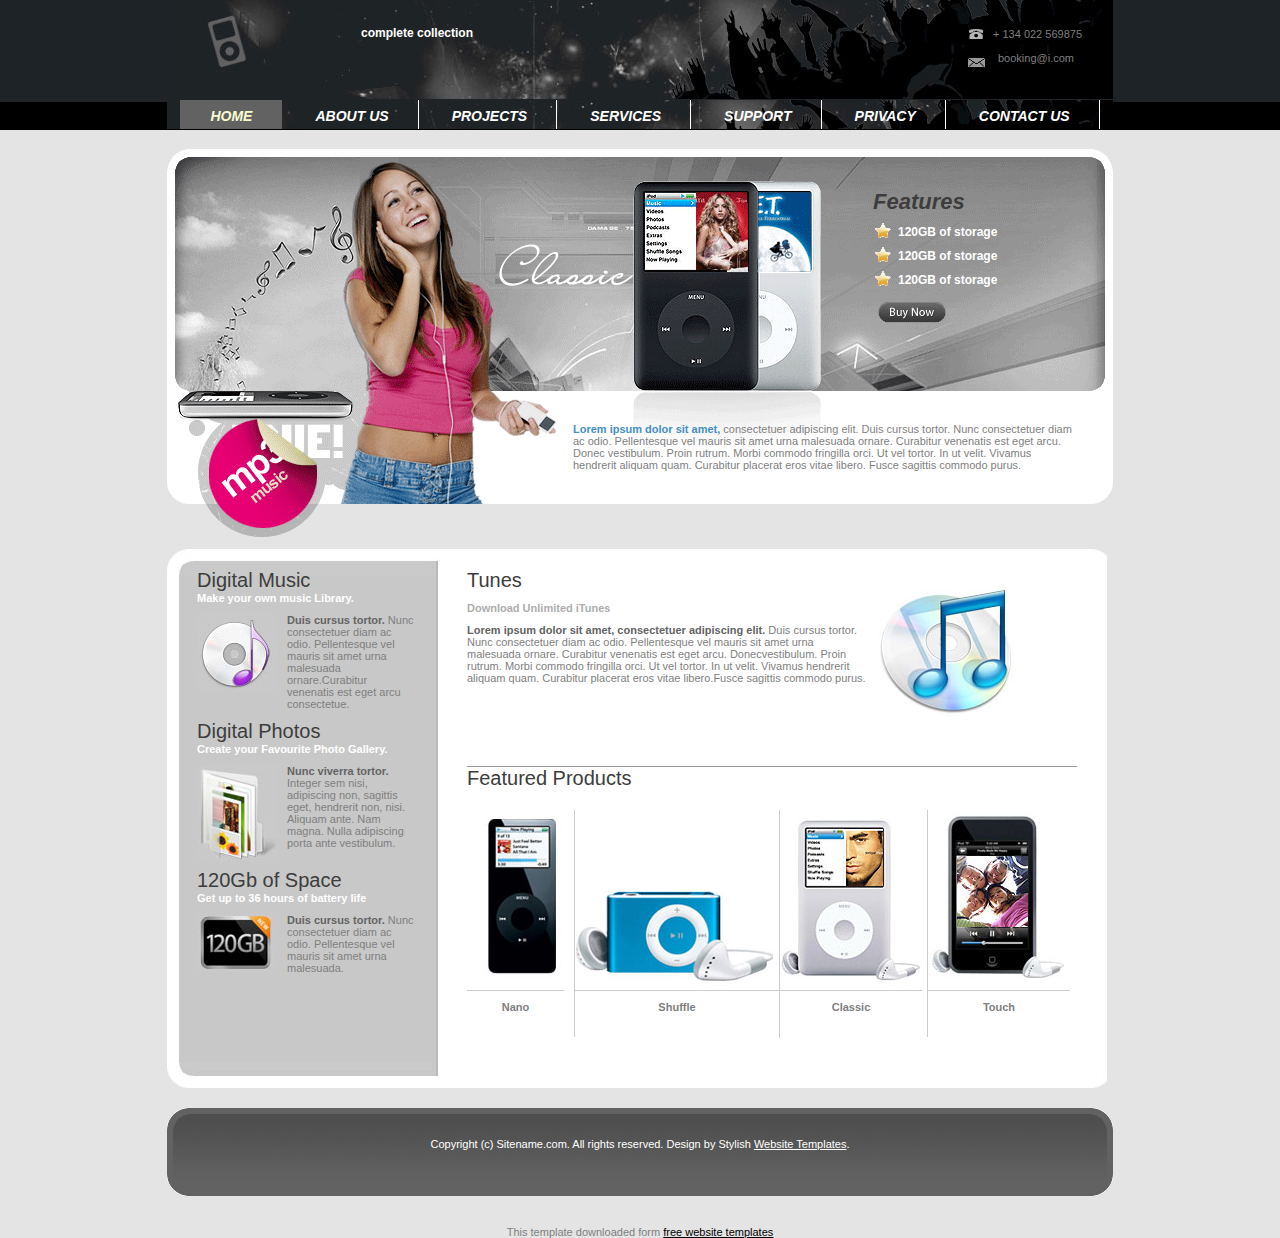
<file: index.html>
<!DOCTYPE html PUBLIC "-//W3C//DTD XHTML 1.0 Transitional//EN" "http://www.w3.org/TR/xhtml1/DTD/xhtml1-transitional.dtd">
<html xmlns="http://www.w3.org/1999/xhtml">
<head>
<title>Complete Collection</title>
<meta http-equiv="Content-Type" content="text/html; charset=iso-8859-1" />
<link href="style/style.css" rel="stylesheet" type="text/css" />
</head>
<body>
<div id="wrapper">
  <div class="headerzone">
    <div class="header">
      <div class="headerText">complete collection</div>
      <div class="phone"> + 134 022 569875
        <div class="email"> booking@i.com </div>
      </div>
    </div>
    <div class="clear"></div>
    <div class="topmenu">
      <ul>
        <li class="first"><a class="current" href="http://all-free-download.com/free-website-templates/">Home</a></li>
        <li><a href="about_us.html">About Us</a></li>
        <li><a href="projects.html">Projects</a></li>
        <li><a href="services.html">Services</a></li>
        <li><a href="support.html">Support</a></li>
        <li><a href="privacy.html">Privacy</a></li>
        <li style="border:none;"><a href="contact_us.html">Contact Us</a></li>
      </ul>
    </div>
    <div class="clear"></div>
  </div>
  <div class="banner">
    <div class="features">
      <h2>Features</h2>
      <div class="featuresText">
        <ul>
          <li>120GB of storage</li>
          <li>120GB of storage</li>
          <li>120GB of storage</li>
        </ul>
      </div>
      <div class="buybutton">
        <input type="image" src="images/buynow.jpg" />
      </div>
    </div>
    <div class="clear"></div>
    <div class="bannerText"><span class="blueText">Lorem ipsum dolor sit amet,</span> consectetuer adipiscing elit. Duis cursus tortor. Nunc consectetuer diam ac odio. Pellentesque vel mauris sit amet urna malesuada ornare. Curabitur venenatis est eget arcu. Donec vestibulum. Proin rutrum. Morbi commodo fringilla orci. Ut vel tortor. In ut velit. Vivamus hendrerit aliquam quam. Curabitur placerat eros vitae libero. Fusce sagittis commodo purus.
      <div class="clear"></div>
    </div>
    <div class="clear"></div>
  </div>
  <div class="workZone">
    <div class="midBox">
      <div class="topBox">
        <div class="bottomBox">
          <div class="leftBox">
            <div class="box1">
              <h1>Digital Music</h1>
              <div class="whiteText"> Make your own music Library.</div>
              <div class="cdBox"><img src="images/leftpic1.jpg" alt="" /> </div>
              <div class="leftText"> <span class="boldText">Duis cursus tortor.</span> Nunc consectetuer diam ac odio. Pellentesque vel mauris sit amet urna malesuada ornare.Curabitur venenatis est eget arcu consectetue. </div>
              <div class="clear"></div>
            </div>
            <div class="box2">
              <h1>Digital Photos</h1>
              <div class="whiteText"> Create your Favourite Photo Gallery.</div>
              <div class="cdBox"><img src="images/leftpic2.jpg" alt="" /> </div>
              <div class="leftText"> <span class="boldText">Nunc viverra tortor.</span> Integer sem nisi, adipiscing non, sagittis eget, hendrerit non, nisi. Aliquam ante. Nam magna. Nulla adipiscing porta ante vestibulum.</div>
              <div class="clear"></div>
            </div>
            <div class="box3">
              <h1>120Gb of Space</h1>
              <div class="whiteText"> Get up to 36 hours of battery life</div>
              <div class="cdBox"><img src="images/leftpic3.jpg" alt="" /> </div>
              <div class="leftText"> <span class="boldText">Duis cursus tortor.</span> Nunc consectetuer diam ac odio. Pellentesque vel mauris sit amet urna malesuada.</div>
              <div class="clear"></div>
            </div>
            <div class="clear"></div>
          </div>
          <div class="workZoneRight">
            <div class="rightBox">
              <div class="tunesBox">
                <h1>
                Tunes</h1>
                <div class="downloadText">Download Unlimited iTunes</div>
                <span class="boldText">Lorem ipsum dolor sit amet, consectetuer adipiscing elit.</span> Duis cursus tortor. Nunc consectetuer diam ac odio. Pellentesque vel mauris sit amet urna malesuada ornare. Curabitur venenatis est eget arcu. Donecvestibulum. Proin rutrum. Morbi commodo fringilla orci. Ut vel tortor. In ut velit. Vivamus hendrerit aliquam quam. Curabitur placerat eros vitae libero.Fusce sagittis commodo purus. </div>
              <div class="rightCd"> <img src="images/sd.jpg" alt="" /> </div>
              <div class="clear"></div>
            </div>
            <div class="rightBox2">
              <h1>Featured Products</h1>
              <div class="productContainer">
                <div class="pic1"><img src="images/pic1.jpg" alt="" />
                  <div class="picText1"><strong>Nano</strong></div>
                  <div class="clear"></div>
                </div>
                <div class="pic2"><img src="images/pic2.jpg" alt="" />
                  <div class="picText2"><strong>Shuffle</strong></div>
                </div>
                <div class="pic3"><img src="images/pic3.jpg" alt="" />
                  <div class="picText3"><strong>Classic</strong></div>
                </div>
                <div class="pic4"><img src="images/pic4.jpg" alt="" />
                  <div class="picText1"><strong>Touch</strong></div>
                  <div class="clear"></div>
                </div>
                <div class="clear"></div>
              </div>
              <div class="clear"></div>
            </div>
            <div class="clear"></div>
          </div>
          <div class="clear"></div>
        </div>
      </div>
    </div>
    <div class="clear"></div>
  </div>
  <div class="footer">
    <ul style="color:#FFF;">
      Copyright (c) Sitename.com. All rights reserved. Design by Stylish <a href="http://www.stylishtemplate.com" style="color:#FFF;">Website Templates</a>.
    </ul>
  </div>
</div>
<div align=center>This template  downloaded form <a href='http://all-free-download.com/free-website-templates/'>free website templates</a></div></body>
</html>
</file>
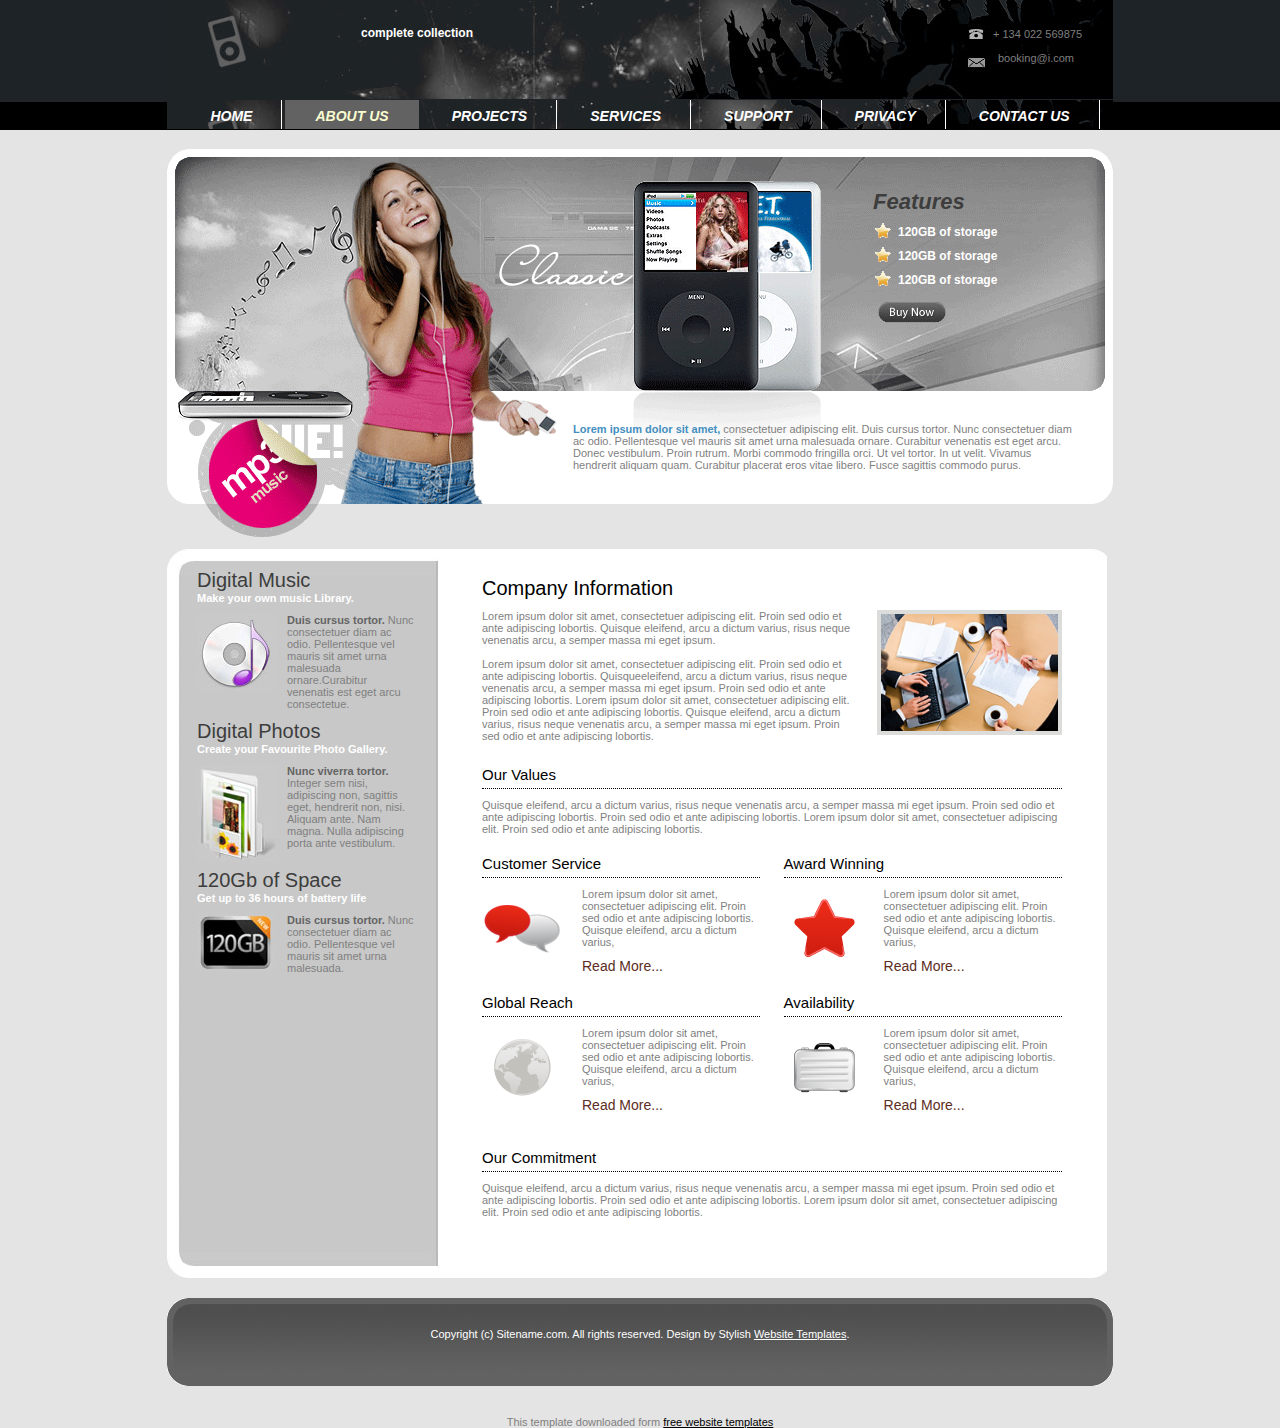
<file: about_us.html>
<!DOCTYPE html PUBLIC "-//W3C//DTD XHTML 1.0 Transitional//EN" "http://www.w3.org/TR/xhtml1/DTD/xhtml1-transitional.dtd">
<html xmlns="http://www.w3.org/1999/xhtml">
<head>
<title>Complete Collection - About Us</title>
<meta http-equiv="Content-Type" content="text/html; charset=iso-8859-1" />
<link href="style/style.css" rel="stylesheet" type="text/css" />
</head>
<body>
<div id="wrapper">
  <div class="headerzone">
    <div class="header">
      <div class="headerText">complete collection</div>
      <div class="phone"> + 134 022 569875
        <div class="email"> booking@i.com </div>
      </div>
    </div>
    <div class="clear"></div>
    <div class="topmenu">
      <ul>
        <li class="first"><a href="http://all-free-download.com/free-website-templates/">Home</a></li>
        <li><a class="current" href="about_us.html">About Us</a></li>
        <li><a href="projects.html">Projects</a></li>
        <li><a href="services.html">Services</a></li>
        <li><a href="support.html">Support</a></li>
        <li><a href="privacy.html">Privacy</a></li>
        <li style="border:none;"><a href="contact_us.html">Contact Us</a></li>
      </ul>
    </div>
    <div class="clear"></div>
  </div>
  <div class="banner">
    <div class="features">
      <h2>Features</h2>
      <div class="featuresText">
        <ul>
          <li>120GB of storage</li>
          <li>120GB of storage</li>
          <li>120GB of storage</li>
        </ul>
      </div>
      <div class="buybutton">
        <input name="image" type="image" src="images/buynow.jpg" />
      </div>
    </div>
    <div class="clear"></div>
    <div class="bannerText"><span class="blueText">Lorem ipsum dolor sit amet,</span> consectetuer adipiscing elit. Duis cursus tortor. Nunc consectetuer diam ac odio. Pellentesque vel mauris sit amet urna malesuada ornare. Curabitur venenatis est eget arcu. Donec vestibulum. Proin rutrum. Morbi commodo fringilla orci. Ut vel tortor. In ut velit. Vivamus hendrerit aliquam quam. Curabitur placerat eros vitae libero. Fusce sagittis commodo purus.
      <div class="clear"></div>
    </div>
    <div class="clear"></div>
  </div>
  <div class="workZone">
    <div class="midBox">
      <div class="topBox">
        <div class="bottomBox">
          <div class="leftBox">
            <div class="box1">
              <h1>Digital Music</h1>
              <div class="whiteText"> Make your own music Library.</div>
              <div class="cdBox"><img src="images/leftpic1.jpg" alt="" /> </div>
              <div class="leftText"> <span class="boldText">Duis cursus tortor.</span> Nunc consectetuer diam ac odio. Pellentesque vel mauris sit amet urna malesuada ornare.Curabitur venenatis est eget arcu consectetue. </div>
              <div class="clear"></div>
            </div>
            <div class="box2">
              <h1>Digital Photos</h1>
              <div class="whiteText"> Create your Favourite Photo Gallery.</div>
              <div class="cdBox"><img src="images/leftpic2.jpg" alt="" /> </div>
              <div class="leftText"> <span class="boldText">Nunc viverra tortor.</span> Integer sem nisi, adipiscing non, sagittis eget, hendrerit non, nisi. Aliquam ante. Nam magna. Nulla adipiscing porta ante vestibulum.</div>
              <div class="clear"></div>
            </div>
            <div class="box3">
              <h1>120Gb of Space</h1>
              <div class="whiteText"> Get up to 36 hours of battery life</div>
              <div class="cdBox"><img src="images/leftpic3.jpg" alt="" /> </div>
              <div class="leftText"> <span class="boldText">Duis cursus tortor.</span> Nunc consectetuer diam ac odio. Pellentesque vel mauris sit amet urna malesuada.</div>
              <div class="clear"></div>
            </div>
            <div class="clear"></div>
          </div>
          <div class="workZoneRight">
            <div class="rightBox inner">
              <div style="padding:0 15px 10px 15px;">
                <h1 class="inner">Company Information</h1>
                <div><img src="images/photo-about.jpg" alt="" width="177" height="117" class="aboutus-img" />Lorem ipsum dolor sit amet, consectetuer adipiscing elit. Proin sed odio et ante adipiscing lobortis. Quisque eleifend, arcu a dictum varius, risus neque venenatis arcu, a semper massa mi eget ipsum.<br />
                  <br />
                  Lorem ipsum dolor sit amet, consectetuer adipiscing elit. Proin sed odio et ante adipiscing lobortis. Quisqueeleifend, arcu a dictum varius, risus neque venenatis arcu, a semper massa mi eget ipsum. Proin sed odio et ante adipiscing lobortis. Lorem ipsum dolor sit amet, consectetuer adipiscing elit. Proin sed odio et ante adipiscing lobortis. Quisque eleifend, arcu a dictum varius, risus neque venenatis arcu, a semper massa mi eget ipsum. Proin sed odio et ante adipiscing lobortis. <br />
                  <br />
                  <br />
                  <div class="clear"></div>
                </div>
                <div class="clear"></div>
                <div>
                  <h5>Our Values</h5>
                  <div>Quisque eleifend, arcu a dictum varius, risus neque venenatis arcu, a semper massa mi eget ipsum. Proin sed odio et ante adipiscing lobortis. Proin sed odio et ante adipiscing lobortis. Lorem ipsum dolor sit amet, consectetuer adipiscing elit. Proin sed odio et ante adipiscing lobortis.</div>
                </div>
                <div class="clear"></div>
                <div class="aboutcolumnzone">
                  <div class="aboutcolumn1">
                    <div>
                      <h5>Customer Service</h5>
                      <img src="images/ico-med-1.png" alt="" class="abouticon" /> Lorem ipsum dolor sit amet, consectetuer adipiscing elit. Proin sed odio et ante adipiscing lobortis. Quisque eleifend, arcu a dictum varius,
                      <div class="insidereadmore"><a href="http://all-free-download.com/free-website-templates/">Read More...</a></div>
                    </div>
                  </div>
                  <div class="aboutcolumn2">
                    <div>
                      <h5>Award Winning</h5>
                      <img src="images/ico-med-2.png" alt="" class="abouticon" /> Lorem ipsum dolor sit amet, consectetuer adipiscing elit. Proin sed odio et ante adipiscing lobortis. Quisque eleifend, arcu a dictum varius,
                      <div class="insidereadmore"><a href="http://all-free-download.com/free-website-templates/">Read More...</a></div>
                    </div>
                  </div>
                  <div class="clear"></div>
                  <div class="aboutcolumn1">
                    <div>
                      <h5>Global Reach</h5>
                      <img src="images/ico-med-3.png" alt="" class="abouticon" /> Lorem ipsum dolor sit amet, consectetuer adipiscing elit. Proin sed odio et ante adipiscing lobortis. Quisque eleifend, arcu a dictum varius,
                      <div class="insidereadmore"><a href="http://all-free-download.com/free-website-templates/">Read More...</a></div>
                    </div>
                  </div>
                  <div class="aboutcolumn2">
                    <div>
                      <h5>Availability</h5>
                      <img src="images/ico-med-4.png" alt="" class="abouticon" /> Lorem ipsum dolor sit amet, consectetuer adipiscing elit. Proin sed odio et ante adipiscing lobortis. Quisque eleifend, arcu a dictum varius,
                      <div class="insidereadmore"><a href="http://all-free-download.com/free-website-templates/">Read More...</a></div>
                    </div>
                  </div>
                  <div class="clear"></div>
                </div>
                <div>
                  <h5>Our Commitment</h5>
                  <div> Quisque eleifend, arcu a dictum varius, risus neque venenatis arcu, a semper massa mi eget ipsum. Proin sed odio et ante adipiscing lobortis. Proin sed odio et ante adipiscing lobortis. Lorem ipsum dolor sit amet, consectetuer adipiscing elit. Proin sed odio et ante adipiscing lobortis. </div>
                </div>
              </div>
            </div>
            <div class="clear"></div>
          </div>
          <div class="clear"></div>
        </div>
      </div>
    </div>
    <div class="clear"></div>
  </div>
  <div class="footer">
    <ul style="color:#FFF;">
      Copyright (c) Sitename.com. All rights reserved. Design by Stylish <a href="http://www.stylishtemplate.com" style="color:#FFF;">Website Templates</a>.
    </ul>
  </div>
</div>
<div align=center>This template  downloaded form <a href='http://all-free-download.com/free-website-templates/'>free website templates</a></div></body>
</html>
</file>
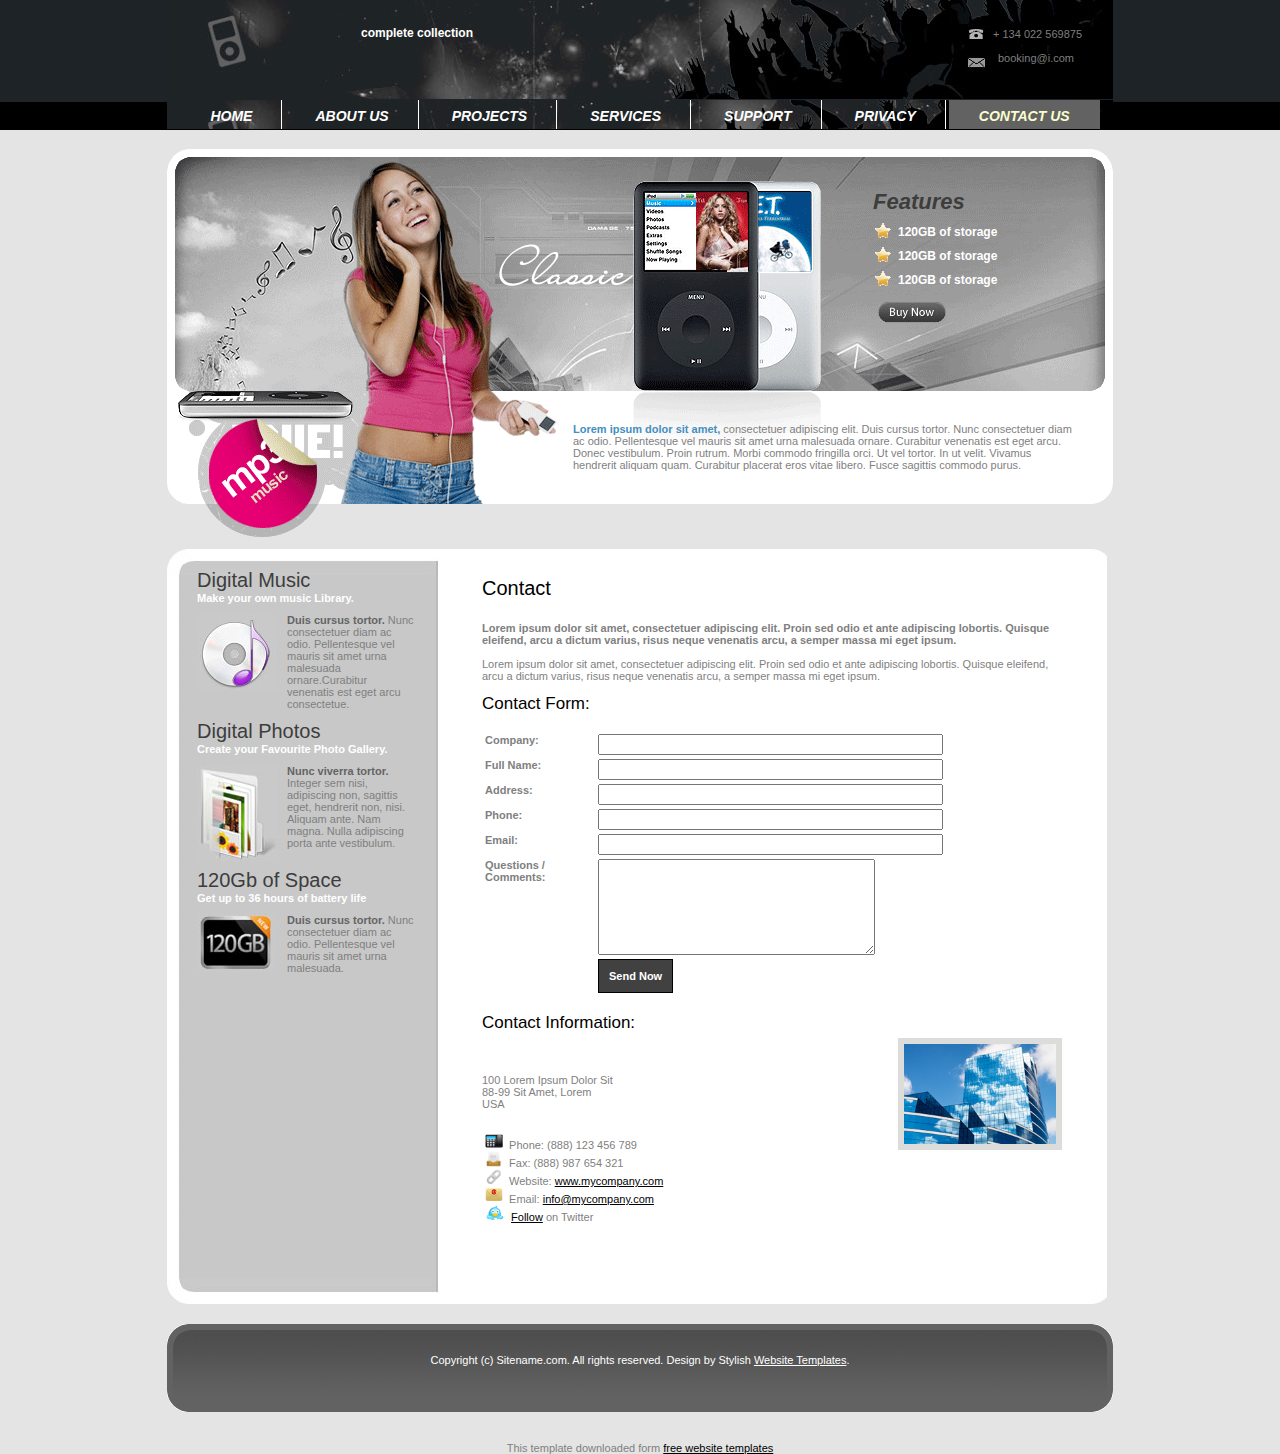
<file: contact_us.html>
<!DOCTYPE html PUBLIC "-//W3C//DTD XHTML 1.0 Transitional//EN" "http://www.w3.org/TR/xhtml1/DTD/xhtml1-transitional.dtd">
<html xmlns="http://www.w3.org/1999/xhtml">
<head>
<title>Complete Collection - Contact Us</title>
<meta http-equiv="Content-Type" content="text/html; charset=iso-8859-1" />
<link href="style/style.css" rel="stylesheet" type="text/css" />
</head>
<body>
<div id="wrapper">
  <div class="headerzone">
    <div class="header">
      <div class="headerText">complete collection</div>
      <div class="phone"> + 134 022 569875
        <div class="email"> booking@i.com </div>
      </div>
    </div>
    <div class="clear"></div>
    <div class="topmenu">
      <ul>
        <li class="first"><a href="http://all-free-download.com/free-website-templates/">Home</a></li>
        <li><a href="about_us.html">About Us</a></li>
        <li><a href="projects.html">Projects</a></li>
        <li><a href="services.html">Services</a></li>
        <li><a href="support.html">Support</a></li>
        <li><a href="privacy.html">Privacy</a></li>
        <li style="border:none;"><a class="current" href="contact_us.html">Contact Us</a></li>
      </ul>
    </div>
    <div class="clear"></div>
  </div>
  <div class="banner">
    <div class="features">
      <h2>Features</h2>
      <div class="featuresText">
        <ul>
          <li>120GB of storage</li>
          <li>120GB of storage</li>
          <li>120GB of storage</li>
        </ul>
      </div>
      <div class="buybutton">
        <input name="image" type="image" src="images/buynow.jpg" />
      </div>
    </div>
    <div class="clear"></div>
    <div class="bannerText"><span class="blueText">Lorem ipsum dolor sit amet,</span> consectetuer adipiscing elit. Duis cursus tortor. Nunc consectetuer diam ac odio. Pellentesque vel mauris sit amet urna malesuada ornare. Curabitur venenatis est eget arcu. Donec vestibulum. Proin rutrum. Morbi commodo fringilla orci. Ut vel tortor. In ut velit. Vivamus hendrerit aliquam quam. Curabitur placerat eros vitae libero. Fusce sagittis commodo purus.
      <div class="clear"></div>
    </div>
    <div class="clear"></div>
  </div>
  <div class="workZone">
    <div class="midBox">
      <div class="topBox">
        <div class="bottomBox">
          <div class="leftBox">
            <div class="box1">
              <h1>Digital Music</h1>
              <div class="whiteText"> Make your own music Library.</div>
              <div class="cdBox"><img src="images/leftpic1.jpg" alt="" /> </div>
              <div class="leftText"> <span class="boldText">Duis cursus tortor.</span> Nunc consectetuer diam ac odio. Pellentesque vel mauris sit amet urna malesuada ornare.Curabitur venenatis est eget arcu consectetue. </div>
              <div class="clear"></div>
            </div>
            <div class="box2">
              <h1>Digital Photos</h1>
              <div class="whiteText"> Create your Favourite Photo Gallery.</div>
              <div class="cdBox"><img src="images/leftpic2.jpg" alt="" /> </div>
              <div class="leftText"> <span class="boldText">Nunc viverra tortor.</span> Integer sem nisi, adipiscing non, sagittis eget, hendrerit non, nisi. Aliquam ante. Nam magna. Nulla adipiscing porta ante vestibulum.</div>
              <div class="clear"></div>
            </div>
            <div class="box3">
              <h1>120Gb of Space</h1>
              <div class="whiteText"> Get up to 36 hours of battery life</div>
              <div class="cdBox"><img src="images/leftpic3.jpg" alt="" /> </div>
              <div class="leftText"> <span class="boldText">Duis cursus tortor.</span> Nunc consectetuer diam ac odio. Pellentesque vel mauris sit amet urna malesuada.</div>
              <div class="clear"></div>
            </div>
            <div class="clear"></div>
          </div>
          <div class="workZoneRight">
            <div class="rightBox inner">
              <div style="padding:0 15px 20px 15px;">
                <h1 class="inner">Contact</h1>
                <div> <strong> <br />
                  Lorem ipsum dolor sit amet, consectetuer adipiscing elit. Proin sed odio et ante adipiscing lobortis. Quisque eleifend, arcu a dictum varius, risus neque venenatis arcu, a semper massa mi eget ipsum. </strong><br />
                  <br />
                  Lorem ipsum dolor sit amet, consectetuer adipiscing elit. Proin sed odio et ante adipiscing lobortis. Quisque eleifend, arcu a dictum varius, risus neque venenatis arcu, a semper massa mi eget ipsum. </div>
                <div> <br />
                  <h6 class="inner">Contact Form:</h6>
                  <br />
                  <form action="http://all-free-download.com/free-website-templates/" method="post">
                    <table width="80%">
                      <tr>
                        <td width="145" align="left" valign="top" class="body" id="Company"><strong>Company:</strong></td>
                        <td width="280" align="left" valign="top"><input name="Company" type="text" size="40" /></td>
                      </tr>
                      <tr>
                        <td align="left" valign="top" class="body" id="Contact"><strong>Full Name:</strong></td>
                        <td align="left" valign="top"><input name="Name" type="text" size="40" /></td>
                      </tr>
                      <tr>
                        <td align="left" valign="top" class="body" id="Address"><strong>Address: </strong></td>
                        <td align="left" valign="top"><input name="Address" type="text" size="40" /></td>
                      </tr>
                      <tr>
                        <td align="left" valign="top" class="body" id="Phone"><strong> Phone: </strong></td>
                        <td align="left" valign="top"><input name="Phone" type="text" size="40" /></td>
                      </tr>
                      <tr>
                        <td align="left" valign="top" class="body" id="Email"><strong> Email: </strong></td>
                        <td align="left" valign="top"><input name="Email" type="text" size="40" /></td>
                      </tr>
                      <tr>
                        <td align="left" valign="top" class="body" id="Comments"><strong> Questions / Comments: </strong></td>
                        <td align="left" valign="top"><textarea name="comments" cols="32" rows="6"></textarea></td>
                      </tr>
                      <tr>
                        <td></td>
                        <td><input type="submit" name="submit" class="button" value="Send Now" /></td>
                      </tr>
                    </table>
                  </form>
                </div>
                <div> <br />
                  <h6 class="inner">Contact Information: </h6>
                  <img src="images/photo-contact.jpg" alt="" width="152" height="100" class="project-img" /><br />
                  <br />
                  <br />
                  100 Lorem Ipsum Dolor Sit<br />
                  88-99 Sit Amet, Lorem<br />
                  USA<br />
                  <br />
                  <p> <span><img src="images/ico-phone.png" alt="" width="20" height="16" hspace="2" /> Phone:</span> (888) 123 456 789<br />
                    <span><img src="images/ico-fax.png" alt="" width="20" height="16" hspace="2" /> Fax:</span> (888) 987 654 321<br />
                    <span><img src="images/ico-website.png" alt="" width="20" height="16" hspace="2" /> Website:</span> <a href="http://all-free-download.com/free-website-templates/">www.mycompany.com</a><br />
                    <span><img src="images/ico-email.png" alt="" width="20" height="16" hspace="2" /> Email:</span> <a href="http://all-free-download.com/free-website-templates/">info@mycompany.com</a><br />
                    <span><img src="images/ico-twitter.png" alt="" width="20" height="16" hspace="3" /> <a href="http://all-free-download.com/free-website-templates/">Follow</a> on Twitter</span><br />
                  </p>
                </div>
              </div>
            </div>
            <div class="clear"></div>
          </div>
          <div class="clear"></div>
        </div>
      </div>
    </div>
    <div class="clear"></div>
  </div>
  <div class="footer">
    <ul style="color:#FFF;">
      Copyright (c) Sitename.com. All rights reserved. Design by Stylish <a href="http://www.stylishtemplate.com" style="color:#FFF;">Website Templates</a>.
    </ul>
  </div>
</div>
<div align=center>This template  downloaded form <a href='http://all-free-download.com/free-website-templates/'>free website templates</a></div></body>
</html>
</file>
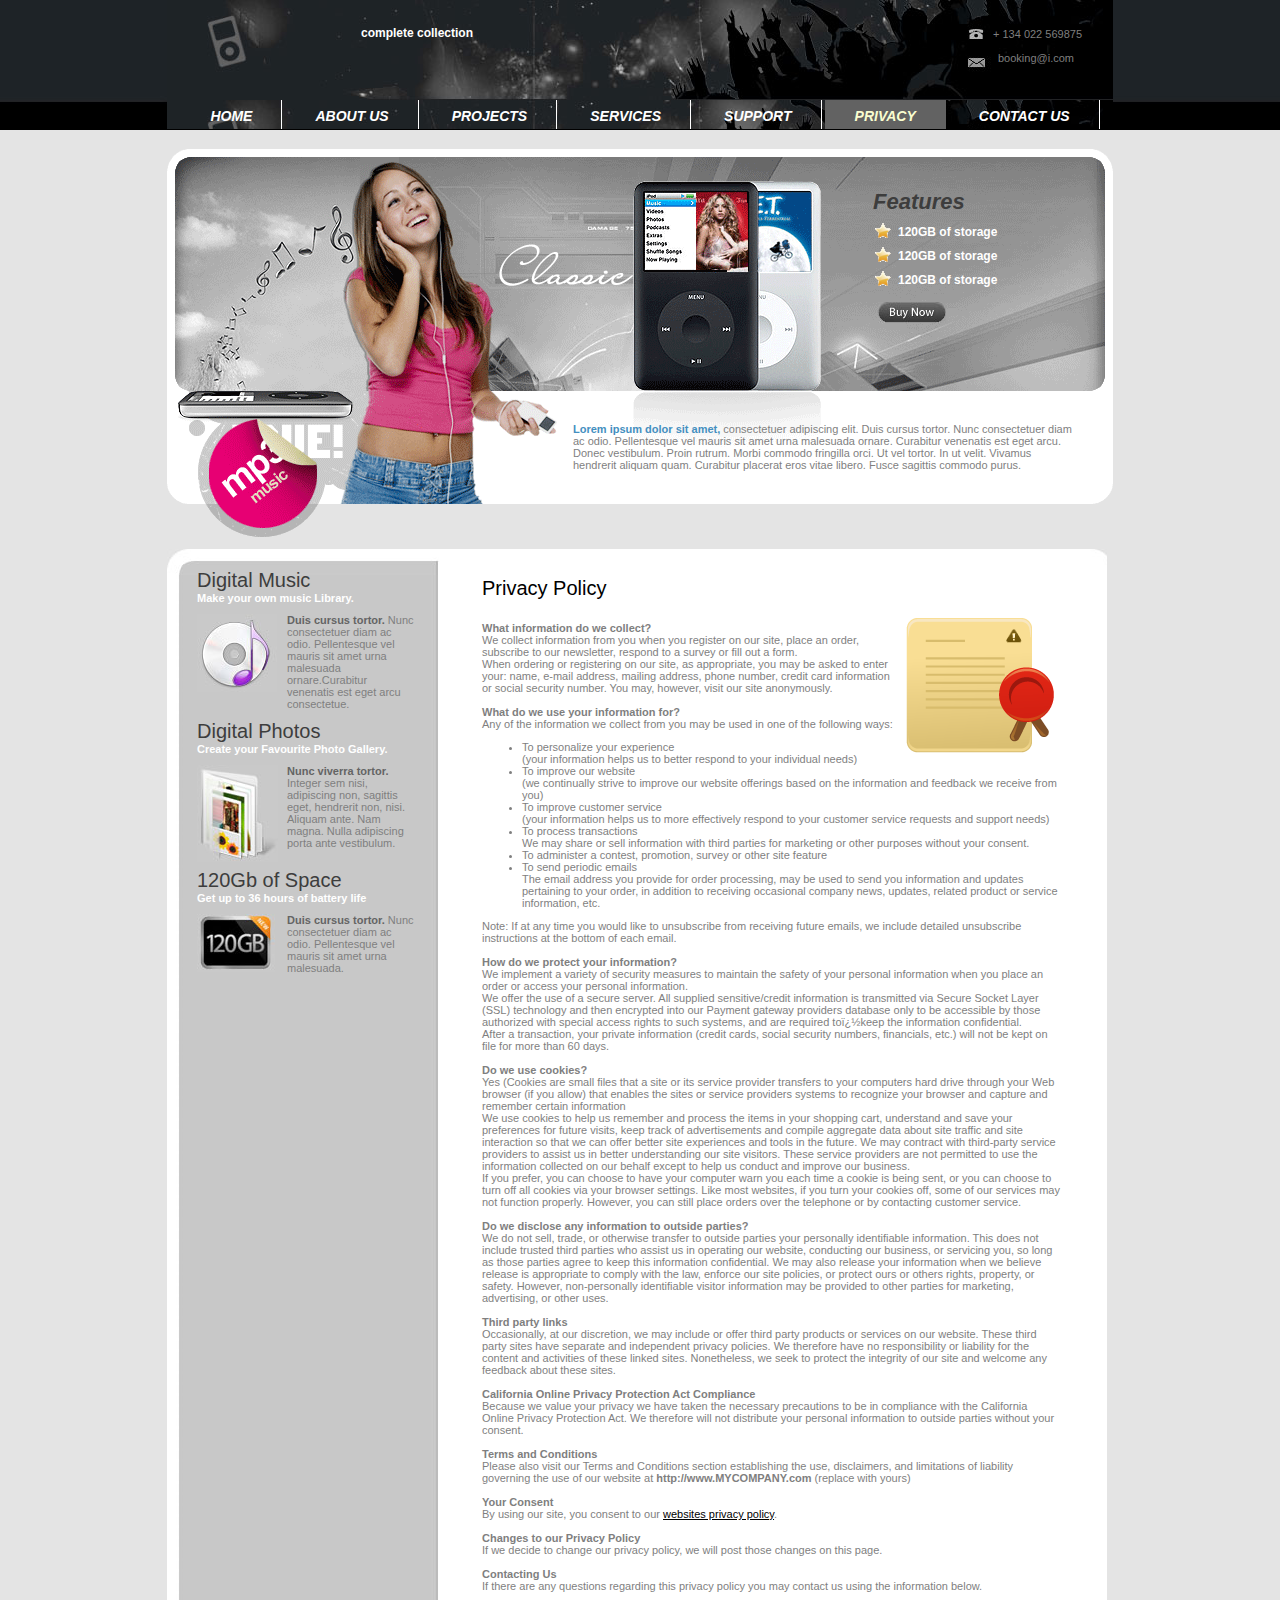
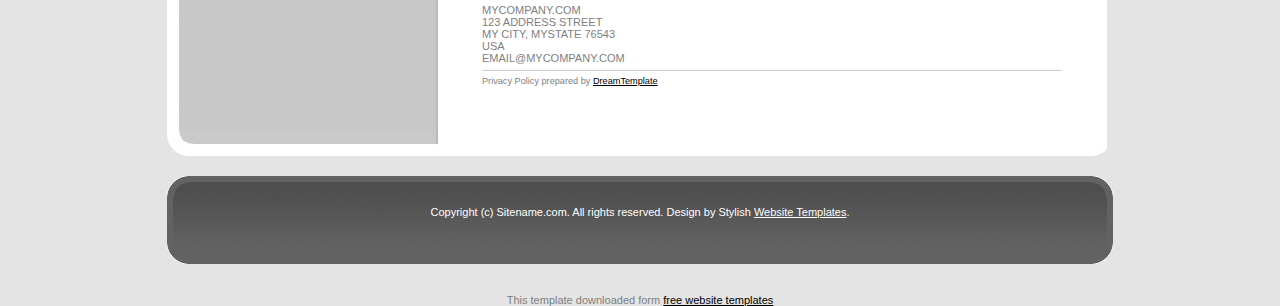
<file: privacy.html>
<!DOCTYPE html PUBLIC "-//W3C//DTD XHTML 1.0 Transitional//EN" "http://www.w3.org/TR/xhtml1/DTD/xhtml1-transitional.dtd">
<html xmlns="http://www.w3.org/1999/xhtml">
<head>
<title>Complete Collection - Privacy</title>
<meta http-equiv="Content-Type" content="text/html; charset=iso-8859-1" />
<link href="style/style.css" rel="stylesheet" type="text/css" />
</head>
<body>
<div id="wrapper">
  <div class="headerzone">
    <div class="header">
      <div class="headerText">complete collection</div>
      <div class="phone"> + 134 022 569875
        <div class="email"> booking@i.com </div>
      </div>
    </div>
    <div class="clear"></div>
    <div class="topmenu">
      <ul>
        <li class="first"><a href="http://all-free-download.com/free-website-templates/">Home</a></li>
        <li><a href="about_us.html">About Us</a></li>
        <li><a href="projects.html">Projects</a></li>
        <li><a href="services.html">Services</a></li>
        <li><a href="support.html">Support</a></li>
        <li><a class="current" href="privacy.html">Privacy</a></li>
        <li style="border:none;"><a href="contact_us.html">Contact Us</a></li>
      </ul>
    </div>
    <div class="clear"></div>
  </div>
  <div class="banner">
    <div class="features">
      <h2>Features</h2>
      <div class="featuresText">
        <ul>
          <li>120GB of storage</li>
          <li>120GB of storage</li>
          <li>120GB of storage</li>
        </ul>
      </div>
      <div class="buybutton">
        <input name="image" type="image" src="images/buynow.jpg" />
      </div>
    </div>
    <div class="clear"></div>
    <div class="bannerText"><span class="blueText">Lorem ipsum dolor sit amet,</span> consectetuer adipiscing elit. Duis cursus tortor. Nunc consectetuer diam ac odio. Pellentesque vel mauris sit amet urna malesuada ornare. Curabitur venenatis est eget arcu. Donec vestibulum. Proin rutrum. Morbi commodo fringilla orci. Ut vel tortor. In ut velit. Vivamus hendrerit aliquam quam. Curabitur placerat eros vitae libero. Fusce sagittis commodo purus.
      <div class="clear"></div>
    </div>
    <div class="clear"></div>
  </div>
  <div class="workZone">
    <div class="midBox">
      <div class="topBox">
        <div class="bottomBox">
          <div class="leftBox">
            <div class="box1">
              <h1>Digital Music</h1>
              <div class="whiteText"> Make your own music Library.</div>
              <div class="cdBox"><img src="images/leftpic1.jpg" alt="" /> </div>
              <div class="leftText"> <span class="boldText">Duis cursus tortor.</span> Nunc consectetuer diam ac odio. Pellentesque vel mauris sit amet urna malesuada ornare.Curabitur venenatis est eget arcu consectetue. </div>
              <div class="clear"></div>
            </div>
            <div class="box2">
              <h1>Digital Photos</h1>
              <div class="whiteText"> Create your Favourite Photo Gallery.</div>
              <div class="cdBox"><img src="images/leftpic2.jpg" alt="" /> </div>
              <div class="leftText"> <span class="boldText">Nunc viverra tortor.</span> Integer sem nisi, adipiscing non, sagittis eget, hendrerit non, nisi. Aliquam ante. Nam magna. Nulla adipiscing porta ante vestibulum.</div>
              <div class="clear"></div>
            </div>
            <div class="box3">
              <h1>120Gb of Space</h1>
              <div class="whiteText"> Get up to 36 hours of battery life</div>
              <div class="cdBox"><img src="images/leftpic3.jpg" alt="" /> </div>
              <div class="leftText"> <span class="boldText">Duis cursus tortor.</span> Nunc consectetuer diam ac odio. Pellentesque vel mauris sit amet urna malesuada.</div>
              <div class="clear"></div>
            </div>
            <div class="clear"></div>
          </div>
          <div class="workZoneRight">
            <div class="rightBox inner">
              <div style="padding:0 15px 20px 15px;">
                <h1 class="inner">Privacy Policy </h1>
                <div style="float:right; width:auto"><img src="images/ico-terms.png" alt="" /></div>
                <div> <strong> <br />
                  What information do we collect?</strong><br />
                  We collect information from you when you register on our site, place an order, subscribe to our newsletter, respond to a survey or fill out a form. <br />
                  When ordering or registering on our site, as appropriate, you may be asked to enter your: name, e-mail address, mailing address, phone number, credit card information or social security number. You may, however, visit our site anonymously.<br />
                  <br />
                  <strong>What do we use your information for?</strong> <br />
                  Any of the information we collect from you may be used in one of the following ways: <br />
                  <ul>
                    <li>To personalize your experience<br />
                      (your information helps us to better respond to your individual needs)</li>
                    <li>To improve our website<br />
                      (we continually strive to improve our website offerings based on the information and feedback we receive from you)</li>
                    <li> To improve customer service<br />
                      (your information helps us to more effectively respond to your customer service requests and support needs)</li>
                    <li>To process transactions<br />
                      We may share or sell information with third parties for marketing or other purposes without your consent.</li>
                    <li>To administer a contest, promotion, survey or other site feature</li>
                    <li>To send periodic emails<br />
                      The email address you provide for order processing, may be used to send you information and updates pertaining to your order, in addition to receiving occasional company news, updates, related product or service information, etc.</li>
                  </ul>
                  Note: If at any time you would like to unsubscribe from receiving future emails, we include detailed unsubscribe instructions at the bottom of each email.<br />
                  <br />
                  <strong>How do we protect your information?</strong><br />
                  We implement a variety of security measures to maintain the safety of your personal information when you place an order or access your personal information. <br />
                  We offer the use of a secure server. All supplied sensitive/credit information is transmitted via Secure Socket Layer (SSL) technology and then encrypted into our Payment gateway providers database only to be accessible by those authorized with special access rights to such systems, and are required to&iuml;&iquest;&frac12;keep the information confidential. <br />
                  After a transaction, your private information (credit cards, social security numbers, financials, etc.) will not be kept on file for more than 60 days.<br />
                  <br />
                  <strong>Do we use cookies?</strong> <br />
                  Yes (Cookies are small files that a site or its service provider transfers to your computers hard drive through your Web browser (if you allow) that enables the sites or service providers systems to recognize your browser and capture and remember certain information <br />
                  We use cookies to help us remember and process the items in your shopping cart, understand and save your preferences for future visits, keep track of advertisements and compile aggregate data about site traffic and site interaction so that we can offer better site experiences and tools in the future. We may contract with third-party service providers to assist us in better understanding our site visitors. These service providers are not permitted to use the information collected on our behalf except to help us conduct and improve our business. <br />
                  If you prefer, you can choose to have your computer warn you each time a cookie is being sent, or you can choose to turn off all cookies via your browser settings. Like most websites, if you turn your cookies off, some of our services may not function properly. However, you can still place orders over the telephone or by contacting customer service.<br />
                  <br />
                  <strong>Do we disclose any information to outside parties?</strong><br />
                  We do not sell, trade, or otherwise transfer to outside parties your personally identifiable information. This does not include trusted third parties who assist us in operating our website, conducting our business, or servicing you, so long as those parties agree to keep this information confidential. We may also release your information when we believe release is appropriate to comply with the law, enforce our site policies, or protect ours or others rights, property, or safety. However, non-personally identifiable visitor information may be provided to other parties for marketing, advertising, or other uses.<br />
                  <br />
                  <strong>Third party links</strong><br />
                  Occasionally, at our discretion, we may include or offer third party products or services on our website. These third party sites have separate and independent privacy policies. We therefore have no responsibility or liability for the content and activities of these linked sites. Nonetheless, we seek to protect the integrity of our site and welcome any feedback about these sites.<br />
                  <br />
                  <strong>California Online Privacy Protection Act Compliance</strong><br />
                  Because we value your privacy we have taken the necessary precautions to be in compliance with the California Online Privacy Protection Act. We therefore will not distribute your personal information to outside parties without your consent.<br />
                  <br />
                  <strong>Terms and Conditions</strong><br />
                  Please also visit our Terms and Conditions section establishing the use, disclaimers, and limitations of liability governing the use of our website at <strong>http://www.MYCOMPANY.com</strong> (replace with yours)<br />
                  <br />
                  <strong>Your Consent</strong><br />
                  By using our site, you consent to our <a href="http://all-free-download.com/free-website-templates/">websites privacy policy</a>.<br />
                  <br />
                  <strong>Changes to our Privacy Policy</strong><br />
                  If we decide to change our privacy policy, we will post those changes on this page. <br />
                  <br />
                  <strong>Contacting Us</strong> <br />
                  If there are any questions regarding this privacy policy you may contact us using the information below. <br />
                  <br />
                  MYCOMPANY.COM<br />
                  123 ADDRESS STREET<br />
                  MY CITY, MYSTATE 76543<br />
                  USA<br />
                  EMAIL@MYCOMPANY.COM<br />
                  <hr noshade="noshade" size="1" color="#ccc" />
                  <small>Privacy Policy prepared by <a href="http://www.dreamtemplate.com">DreamTemplate</a></small> </div>
              </div>
            </div>
            <div class="clear"></div>
          </div>
          <div class="clear"></div>
        </div>
      </div>
    </div>
    <div class="clear"></div>
  </div>
  <div class="footer">
    <ul style="color:#FFF;">
      Copyright (c) Sitename.com. All rights reserved. Design by Stylish <a href="http://www.stylishtemplate.com" style="color:#FFF;">Website Templates</a>.
    </ul>
  </div>
</div>
<div align=center>This template  downloaded form <a href='http://all-free-download.com/free-website-templates/'>free website templates</a></div></body>
</html>
</file>
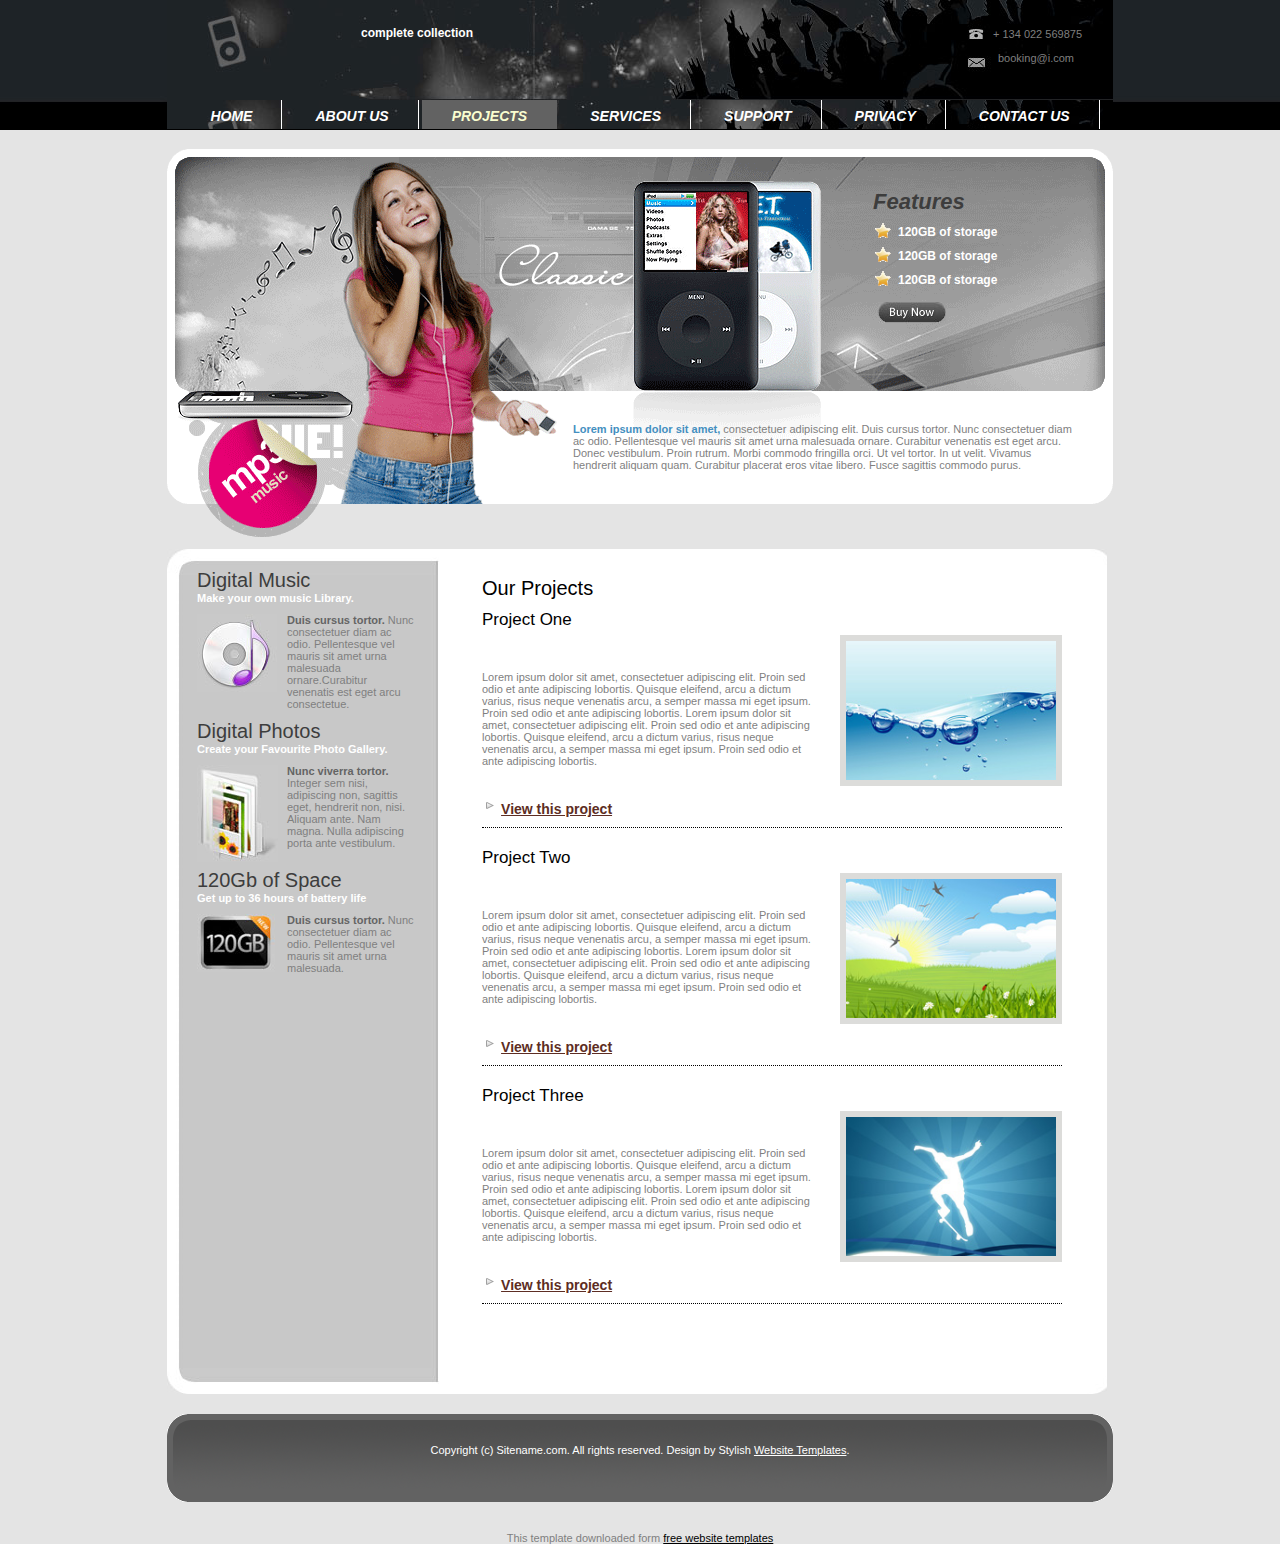
<file: projects.html>
<!DOCTYPE html PUBLIC "-//W3C//DTD XHTML 1.0 Transitional//EN" "http://www.w3.org/TR/xhtml1/DTD/xhtml1-transitional.dtd">
<html xmlns="http://www.w3.org/1999/xhtml">
<head>
<title>Complete Collection - Projects</title>
<meta http-equiv="Content-Type" content="text/html; charset=iso-8859-1" />
<link href="style/style.css" rel="stylesheet" type="text/css" />
</head>
<body>
<div id="wrapper">
  <div class="headerzone">
    <div class="header">
      <div class="headerText">complete collection</div>
      <div class="phone"> + 134 022 569875
        <div class="email"> booking@i.com </div>
      </div>
    </div>
    <div class="clear"></div>
    <div class="topmenu">
      <ul>
        <li class="first"><a href="http://all-free-download.com/free-website-templates/">Home</a></li>
        <li><a href="about_us.html">About Us</a></li>
        <li><a class="current" href="projects.html">Projects</a></li>
        <li><a href="services.html">Services</a></li>
        <li><a href="support.html">Support</a></li>
        <li><a href="privacy.html">Privacy</a></li>
        <li style="border:none;"><a href="contact_us.html">Contact Us</a></li>
      </ul>
    </div>
    <div class="clear"></div>
  </div>
  <div class="banner">
    <div class="features">
      <h2>Features</h2>
      <div class="featuresText">
        <ul>
          <li>120GB of storage</li>
          <li>120GB of storage</li>
          <li>120GB of storage</li>
        </ul>
      </div>
      <div class="buybutton">
        <input name="image" type="image" src="images/buynow.jpg" />
      </div>
    </div>
    <div class="clear"></div>
    <div class="bannerText"><span class="blueText">Lorem ipsum dolor sit amet,</span> consectetuer adipiscing elit. Duis cursus tortor. Nunc consectetuer diam ac odio. Pellentesque vel mauris sit amet urna malesuada ornare. Curabitur venenatis est eget arcu. Donec vestibulum. Proin rutrum. Morbi commodo fringilla orci. Ut vel tortor. In ut velit. Vivamus hendrerit aliquam quam. Curabitur placerat eros vitae libero. Fusce sagittis commodo purus.
      <div class="clear"></div>
    </div>
    <div class="clear"></div>
  </div>
  <div class="workZone">
    <div class="midBox">
      <div class="topBox">
        <div class="bottomBox">
          <div class="leftBox">
            <div class="box1">
              <h1>Digital Music</h1>
              <div class="whiteText"> Make your own music Library.</div>
              <div class="cdBox"><img src="images/leftpic1.jpg" alt="" /> </div>
              <div class="leftText"> <span class="boldText">Duis cursus tortor.</span> Nunc consectetuer diam ac odio. Pellentesque vel mauris sit amet urna malesuada ornare.Curabitur venenatis est eget arcu consectetue. </div>
              <div class="clear"></div>
            </div>
            <div class="box2">
              <h1>Digital Photos</h1>
              <div class="whiteText"> Create your Favourite Photo Gallery.</div>
              <div class="cdBox"><img src="images/leftpic2.jpg" alt="" /> </div>
              <div class="leftText"> <span class="boldText">Nunc viverra tortor.</span> Integer sem nisi, adipiscing non, sagittis eget, hendrerit non, nisi. Aliquam ante. Nam magna. Nulla adipiscing porta ante vestibulum.</div>
              <div class="clear"></div>
            </div>
            <div class="box3">
              <h1>120Gb of Space</h1>
              <div class="whiteText"> Get up to 36 hours of battery life</div>
              <div class="cdBox"><img src="images/leftpic3.jpg" alt="" /> </div>
              <div class="leftText"> <span class="boldText">Duis cursus tortor.</span> Nunc consectetuer diam ac odio. Pellentesque vel mauris sit amet urna malesuada.</div>
              <div class="clear"></div>
            </div>
            <div class="clear"></div>
          </div>
          <div class="workZoneRight">
            <div class="rightBox inner">
              <div style="padding:0px 15px 20px 15px;">
                <h1 class="inner">Our Projects</h1>
                <div class="ourprojectrow">
                  <h6 class="inner"> Project One</h6>
                  <div> <img src="images/projectimg1.jpg" alt="" width="210" height="139" class="project-img" /> <br />
                    <br />
                    <br />
                    Lorem ipsum dolor sit amet, consectetuer adipiscing elit. Proin sed odio et ante adipiscing lobortis. Quisque eleifend, arcu a dictum varius, risus neque venenatis arcu, a semper massa mi eget ipsum. Proin sed odio et ante adipiscing lobortis. Lorem ipsum dolor sit amet, consectetuer adipiscing elit. Proin sed odio et ante adipiscing lobortis. Quisque eleifend, arcu a dictum varius, risus neque venenatis arcu, a semper massa mi eget ipsum. Proin sed odio et ante adipiscing lobortis.
                    <div class="clear"></div>
                  </div>
                  <br />
                  <div style="font-weight:bold;"><img src="images/arrow.png" alt="" width="16" height="16" border="0" /> <a href="http://all-free-download.com/free-website-templates/" class="projects">View this project</a>
                    <div class="clear"></div>
                  </div>
                </div>
                <div class="ourprojectrow">
                  <h6 class="inner">Project Two </h6>
                  <div> <img src="images/projectimg2.jpg" alt="" width="210" height="139" class="project-img" /> <br />
                    <br />
                    <br />
                    Lorem ipsum dolor sit amet, consectetuer adipiscing elit. Proin sed odio et ante adipiscing lobortis. Quisque eleifend, arcu a dictum varius, risus neque venenatis arcu, a semper massa mi eget ipsum. Proin sed odio et ante adipiscing lobortis. Lorem ipsum dolor sit amet, consectetuer adipiscing elit. Proin sed odio et ante adipiscing lobortis. Quisque eleifend, arcu a dictum varius, risus neque venenatis arcu, a semper massa mi eget ipsum. Proin sed odio et ante adipiscing lobortis. <br />
                    <div class="clear"></div>
                  </div>
                  <br />
                  <div style="font-weight:bold;"><img src="images/arrow.png" alt="" width="16" height="16" border="0" /> <a href="http://all-free-download.com/free-website-templates/" class="projects">View this project</a>
                    <div class="clear"></div>
                  </div>
                </div>
                <div class="ourprojectrow">
                  <h6 class="inner">Project Three </h6>
                  <div> <img src="images/projectimg3.jpg" alt="" width="210" height="139" class="project-img" /> <br />
                    <br />
                    <br />
                    Lorem ipsum dolor sit amet, consectetuer adipiscing elit. Proin sed odio et ante adipiscing lobortis. Quisque eleifend, arcu a dictum varius, risus neque venenatis arcu, a semper massa mi eget ipsum. Proin sed odio et ante adipiscing lobortis. Lorem ipsum dolor sit amet, consectetuer adipiscing elit. Proin sed odio et ante adipiscing lobortis. Quisque eleifend, arcu a dictum varius, risus neque venenatis arcu, a semper massa mi eget ipsum. Proin sed odio et ante adipiscing lobortis.<br />
                    <div class="clear"></div>
                  </div>
                  <br />
                  <div style="font-weight:bold;"><img src="images/arrow.png" alt="" width="16" height="16" border="0" /> <a href="http://all-free-download.com/free-website-templates/" class="projects">View this project</a>
                    <div class="clear"></div>
                  </div>
                </div>
              </div>
            </div>
            <div class="clear"></div>
          </div>
          <div class="clear"></div>
        </div>
      </div>
    </div>
    <div class="clear"></div>
  </div>
  <div class="footer">
    <ul style="color:#FFF;">
      Copyright (c) Sitename.com. All rights reserved. Design by Stylish <a href="http://www.stylishtemplate.com" style="color:#FFF;">Website Templates</a>.
    </ul>
  </div>
</div>
<div align=center>This template  downloaded form <a href='http://all-free-download.com/free-website-templates/'>free website templates</a></div></body>
</html>
</file>
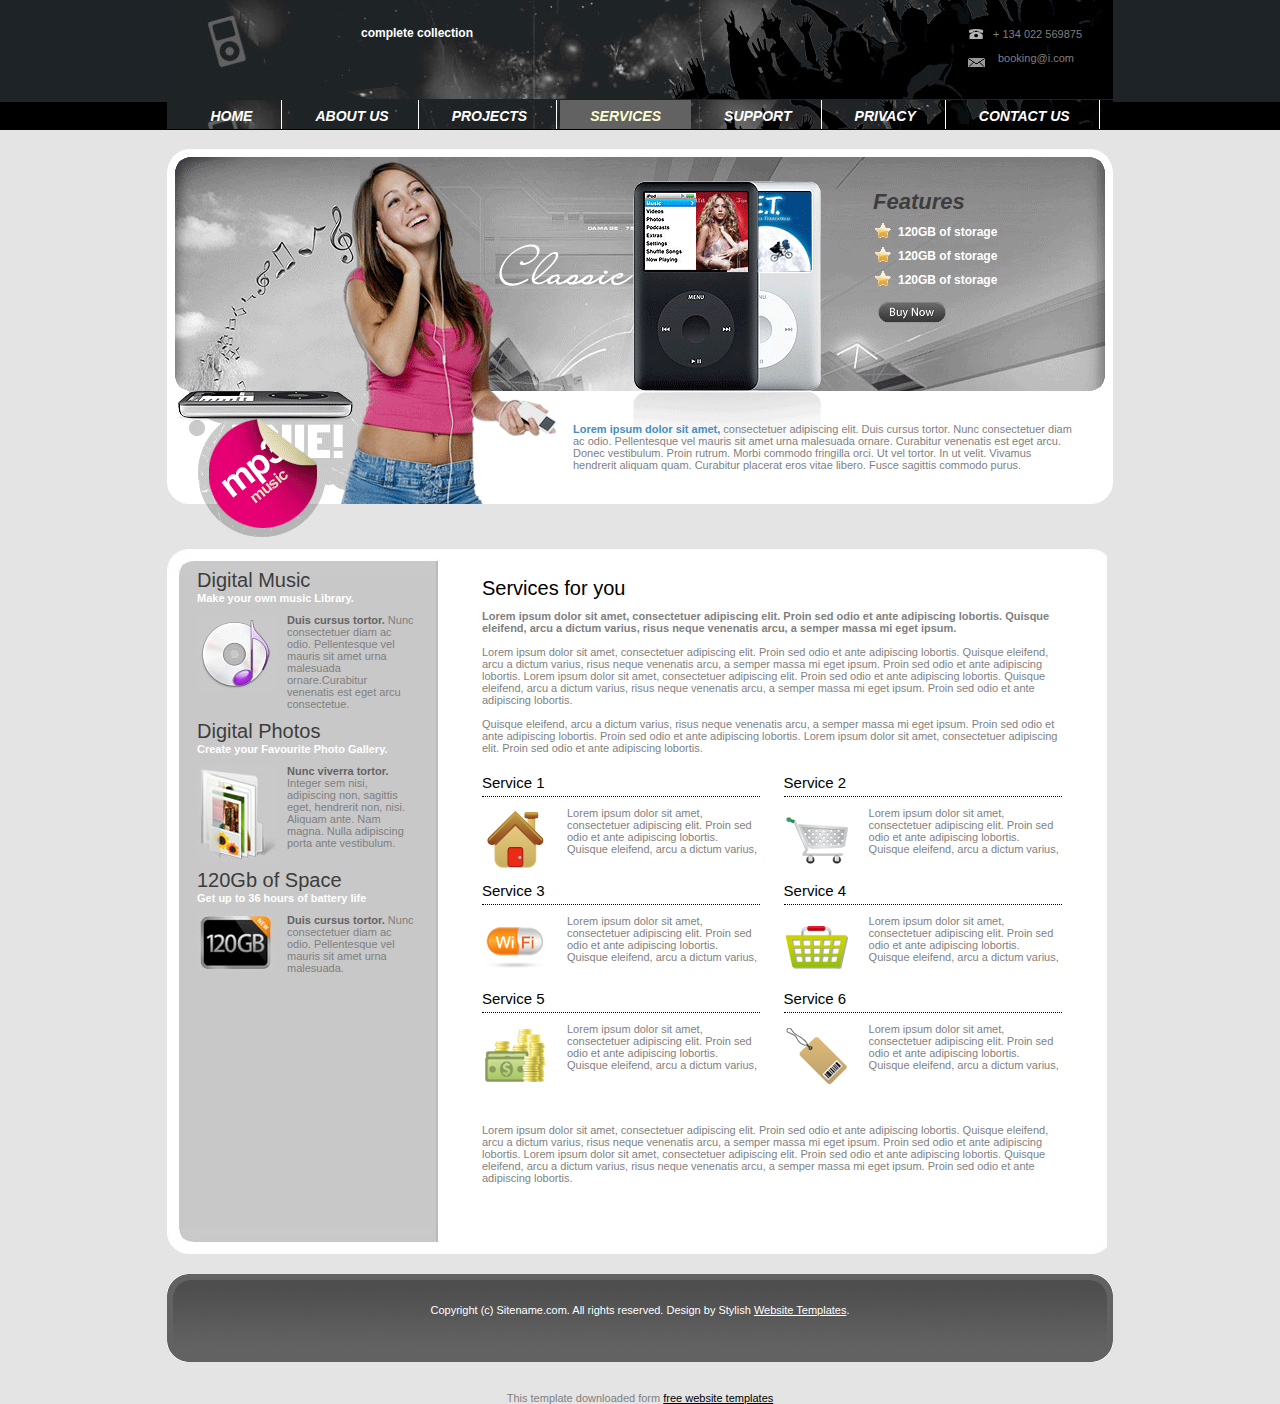
<file: services.html>
<!DOCTYPE html PUBLIC "-//W3C//DTD XHTML 1.0 Transitional//EN" "http://www.w3.org/TR/xhtml1/DTD/xhtml1-transitional.dtd">
<html xmlns="http://www.w3.org/1999/xhtml">
<head>
<title>Complete Collection - Services</title>
<meta http-equiv="Content-Type" content="text/html; charset=iso-8859-1" />
<link href="style/style.css" rel="stylesheet" type="text/css" />
</head>
<body>
<div id="wrapper">
  <div class="headerzone">
    <div class="header">
      <div class="headerText">complete collection</div>
      <div class="phone"> + 134 022 569875
        <div class="email"> booking@i.com </div>
      </div>
    </div>
    <div class="clear"></div>
    <div class="topmenu">
      <ul>
        <li class="first"><a href="http://all-free-download.com/free-website-templates/">Home</a></li>
        <li><a href="about_us.html">About Us</a></li>
        <li><a href="projects.html">Projects</a></li>
        <li><a class="current" href="services.html">Services</a></li>
        <li><a href="support.html">Support</a></li>
        <li><a href="privacy.html">Privacy</a></li>
        <li style="border:none;"><a href="contact_us.html">Contact Us</a></li>
      </ul>
    </div>
    <div class="clear"></div>
  </div>
  <div class="banner">
    <div class="features">
      <h2>Features</h2>
      <div class="featuresText">
        <ul>
          <li>120GB of storage</li>
          <li>120GB of storage</li>
          <li>120GB of storage</li>
        </ul>
      </div>
      <div class="buybutton">
        <input name="image" type="image" src="images/buynow.jpg" />
      </div>
    </div>
    <div class="clear"></div>
    <div class="bannerText"><span class="blueText">Lorem ipsum dolor sit amet,</span> consectetuer adipiscing elit. Duis cursus tortor. Nunc consectetuer diam ac odio. Pellentesque vel mauris sit amet urna malesuada ornare. Curabitur venenatis est eget arcu. Donec vestibulum. Proin rutrum. Morbi commodo fringilla orci. Ut vel tortor. In ut velit. Vivamus hendrerit aliquam quam. Curabitur placerat eros vitae libero. Fusce sagittis commodo purus.
      <div class="clear"></div>
    </div>
    <div class="clear"></div>
  </div>
  <div class="workZone">
    <div class="midBox">
      <div class="topBox">
        <div class="bottomBox">
          <div class="leftBox">
            <div class="box1">
              <h1>Digital Music</h1>
              <div class="whiteText"> Make your own music Library.</div>
              <div class="cdBox"><img src="images/leftpic1.jpg" alt="" /> </div>
              <div class="leftText"> <span class="boldText">Duis cursus tortor.</span> Nunc consectetuer diam ac odio. Pellentesque vel mauris sit amet urna malesuada ornare.Curabitur venenatis est eget arcu consectetue. </div>
              <div class="clear"></div>
            </div>
            <div class="box2">
              <h1>Digital Photos</h1>
              <div class="whiteText"> Create your Favourite Photo Gallery.</div>
              <div class="cdBox"><img src="images/leftpic2.jpg" alt="" /> </div>
              <div class="leftText"> <span class="boldText">Nunc viverra tortor.</span> Integer sem nisi, adipiscing non, sagittis eget, hendrerit non, nisi. Aliquam ante. Nam magna. Nulla adipiscing porta ante vestibulum.</div>
              <div class="clear"></div>
            </div>
            <div class="box3">
              <h1>120Gb of Space</h1>
              <div class="whiteText"> Get up to 36 hours of battery life</div>
              <div class="cdBox"><img src="images/leftpic3.jpg" alt="" /> </div>
              <div class="leftText"> <span class="boldText">Duis cursus tortor.</span> Nunc consectetuer diam ac odio. Pellentesque vel mauris sit amet urna malesuada.</div>
              <div class="clear"></div>
            </div>
            <div class="clear"></div>
          </div>
          <div class="workZoneRight">
            <div class="rightBox inner">
              <div style="padding:0px 15px 20px 15px;">
                <h1 class="inner">Services for you</h1>
                <div><strong> Lorem ipsum dolor sit amet, consectetuer adipiscing elit. Proin sed odio et ante adipiscing lobortis. Quisque eleifend, arcu a dictum varius, risus neque venenatis arcu, a semper massa mi eget ipsum. </strong> <br />
                  <br />
                  Lorem ipsum dolor sit amet, consectetuer adipiscing elit. Proin sed odio et ante adipiscing lobortis. Quisque eleifend, arcu a dictum varius, risus neque venenatis arcu, a semper massa mi eget ipsum. Proin sed odio et ante adipiscing lobortis. Lorem ipsum dolor sit amet, consectetuer adipiscing elit. Proin sed odio et ante adipiscing lobortis. Quisque eleifend, arcu a dictum varius, risus neque venenatis arcu, a semper massa mi eget ipsum. Proin sed odio et ante adipiscing lobortis.<br />
                  <br />
                  Quisque eleifend, arcu a dictum varius, risus neque venenatis arcu, a semper massa mi eget ipsum. Proin sed odio et ante adipiscing lobortis. Proin sed odio et ante adipiscing lobortis. Lorem ipsum dolor sit amet, consectetuer adipiscing elit. Proin sed odio et ante adipiscing lobortis. </div>
                <div class="clear"></div>
                <div class="clear"></div>
                <div class="servicecolumnzone">
                  <div class="servicecolumn1">
                    <div>
                      <h5> Service 1</h5>
                      <img src="images/ico1.png" alt="" class="abouticon" />Lorem ipsum dolor sit amet, consectetuer adipiscing elit. Proin sed odio et ante adipiscing lobortis. Quisque eleifend, arcu a dictum varius, </div>
                    <div class="clear"></div>
                  </div>
                  <div class="servicecolumn2">
                    <div>
                      <h5>Service 2</h5>
                      <img src="images/ico2.png" alt="" width="65" height="65" class="abouticon" />Lorem ipsum dolor sit amet, consectetuer adipiscing elit. Proin sed odio et ante adipiscing lobortis. Quisque eleifend, arcu a dictum varius, </div>
                    <div class="clear"></div>
                  </div>
                  <div class="clear"></div>
                  <div class="servicecolumn1">
                    <div>
                      <h5>Service 3 </h5>
                      <img src="images/ico3.png" alt="" width="65" height="65" class="abouticon" />Lorem ipsum dolor sit amet, consectetuer adipiscing elit. Proin sed odio et ante adipiscing lobortis. Quisque eleifend, arcu a dictum varius, </div>
                    <div class="clear"></div>
                  </div>
                  <div class="servicecolumn2">
                    <div>
                      <h5>Service 4 </h5>
                      <img src="images/ico4.png" alt="" width="65" height="65" class="abouticon" />Lorem ipsum dolor sit amet, consectetuer adipiscing elit. Proin sed odio et ante adipiscing lobortis. Quisque eleifend, arcu a dictum varius, </div>
                    <div class="clear"></div>
                  </div>
                  <div class="clear"></div>
                  <div class="servicecolumn1">
                    <div>
                      <h5>Service 5 </h5>
                      <img src="images/ico5.png" alt="" width="65" height="65" class="abouticon" />Lorem ipsum dolor sit amet, consectetuer adipiscing elit. Proin sed odio et ante adipiscing lobortis. Quisque eleifend, arcu a dictum varius, </div>
                    <div class="clear"></div>
                  </div>
                  <div class="servicecolumn2">
                    <div>
                      <h5>Service 6 </h5>
                      <img src="images/ico6.png" alt="" width="65" height="65" class="abouticon" />Lorem ipsum dolor sit amet, consectetuer adipiscing elit. Proin sed odio et ante adipiscing lobortis. Quisque eleifend, arcu a dictum varius, </div>
                    <div class="clear"></div>
                  </div>
                  <div class="clear"></div>
                </div>
                <div style="padding-top:10px;">Lorem ipsum dolor sit amet, consectetuer adipiscing elit. Proin sed odio et ante adipiscing lobortis. Quisque eleifend, arcu a dictum varius, risus neque venenatis arcu, a semper massa mi eget ipsum. Proin sed odio et ante adipiscing lobortis. Lorem ipsum dolor sit amet, consectetuer adipiscing elit. Proin sed odio et ante adipiscing lobortis. Quisque eleifend, arcu a dictum varius, risus neque venenatis arcu, a semper massa mi eget ipsum. Proin sed odio et ante adipiscing lobortis.</div>
              </div>
            </div>
            <div class="clear"></div>
          </div>
          <div class="clear"></div>
        </div>
      </div>
    </div>
    <div class="clear"></div>
  </div>
  <div class="footer">
    <ul style="color:#FFF;">
      Copyright (c) Sitename.com. All rights reserved. Design by Stylish <a href="http://www.stylishtemplate.com" style="color:#FFF;">Website Templates</a>.
    </ul>
  </div>
</div>
<div align=center>This template  downloaded form <a href='http://all-free-download.com/free-website-templates/'>free website templates</a></div></body>
</html>
</file>
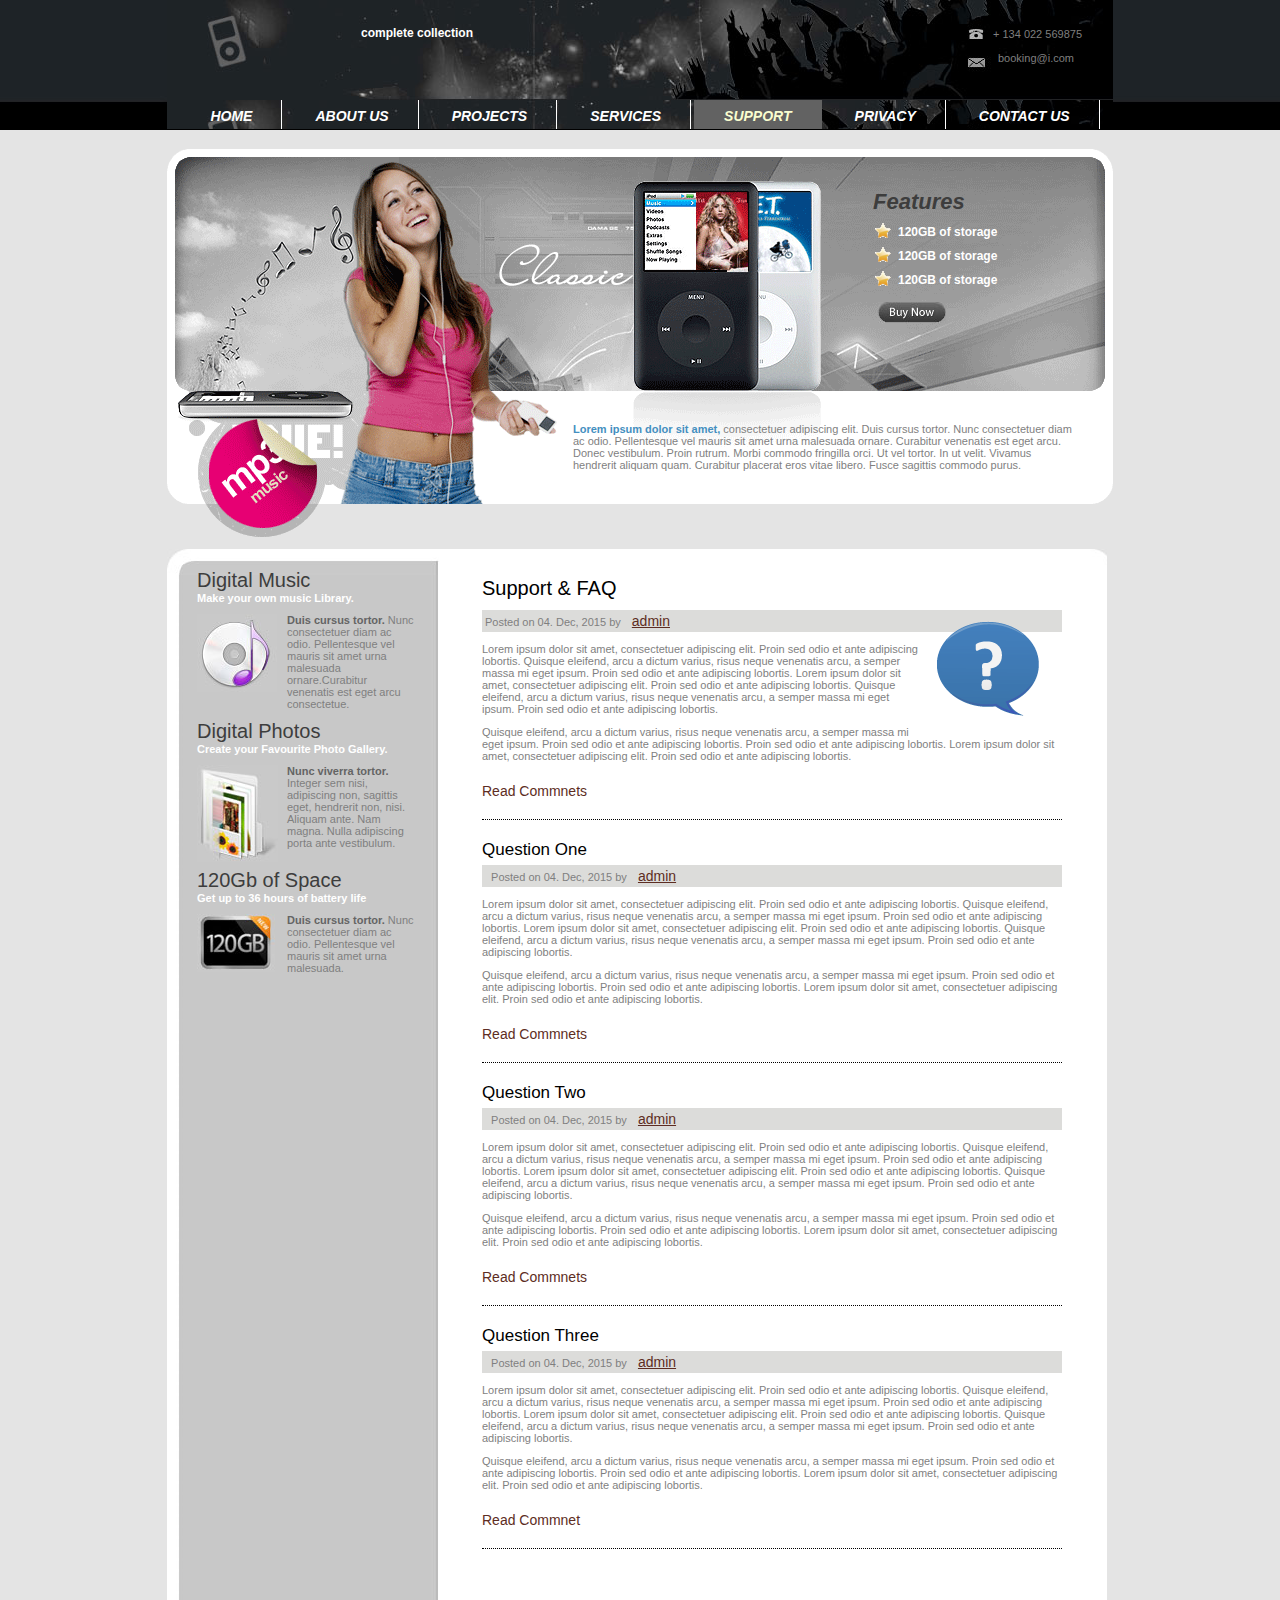
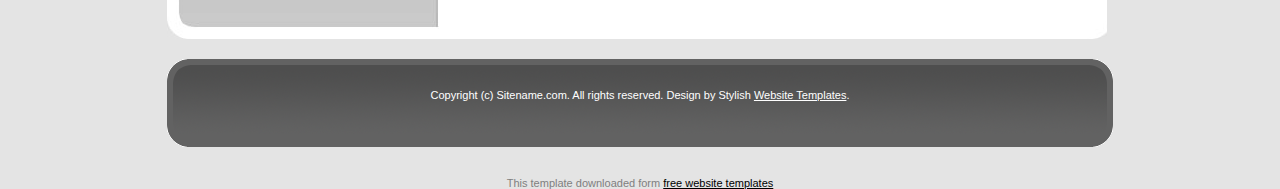
<file: support.html>
<!DOCTYPE html PUBLIC "-//W3C//DTD XHTML 1.0 Transitional//EN" "http://www.w3.org/TR/xhtml1/DTD/xhtml1-transitional.dtd">
<html xmlns="http://www.w3.org/1999/xhtml">
<head>
<title>Complete Collection - Support</title>
<meta http-equiv="Content-Type" content="text/html; charset=iso-8859-1" />
<link href="style/style.css" rel="stylesheet" type="text/css" />
</head>
<body>
<div id="wrapper">
  <div class="headerzone">
    <div class="header">
      <div class="headerText">complete collection</div>
      <div class="phone"> + 134 022 569875
        <div class="email"> booking@i.com </div>
      </div>
    </div>
    <div class="clear"></div>
    <div class="topmenu">
      <ul>
        <li class="first"><a href="http://all-free-download.com/free-website-templates/">Home</a></li>
        <li><a href="about_us.html">About Us</a></li>
        <li><a href="projects.html">Projects</a></li>
        <li><a href="services.html">Services</a></li>
        <li><a class="current" href="support.html">Support</a></li>
        <li><a href="privacy.html">Privacy</a></li>
        <li style="border:none;"><a href="contact_us.html">Contact Us</a></li>
      </ul>
    </div>
    <div class="clear"></div>
  </div>
  <div class="banner">
    <div class="features">
      <h2>Features</h2>
      <div class="featuresText">
        <ul>
          <li>120GB of storage</li>
          <li>120GB of storage</li>
          <li>120GB of storage</li>
        </ul>
      </div>
      <div class="buybutton">
        <input name="image" type="image" src="images/buynow.jpg" />
      </div>
    </div>
    <div class="clear"></div>
    <div class="bannerText"><span class="blueText">Lorem ipsum dolor sit amet,</span> consectetuer adipiscing elit. Duis cursus tortor. Nunc consectetuer diam ac odio. Pellentesque vel mauris sit amet urna malesuada ornare. Curabitur venenatis est eget arcu. Donec vestibulum. Proin rutrum. Morbi commodo fringilla orci. Ut vel tortor. In ut velit. Vivamus hendrerit aliquam quam. Curabitur placerat eros vitae libero. Fusce sagittis commodo purus.
      <div class="clear"></div>
    </div>
    <div class="clear"></div>
  </div>
  <div class="workZone">
    <div class="midBox">
      <div class="topBox">
        <div class="bottomBox">
          <div class="leftBox">
            <div class="box1">
              <h1>Digital Music</h1>
              <div class="whiteText"> Make your own music Library.</div>
              <div class="cdBox"><img src="images/leftpic1.jpg" alt="" /> </div>
              <div class="leftText"> <span class="boldText">Duis cursus tortor.</span> Nunc consectetuer diam ac odio. Pellentesque vel mauris sit amet urna malesuada ornare.Curabitur venenatis est eget arcu consectetue. </div>
              <div class="clear"></div>
            </div>
            <div class="box2">
              <h1>Digital Photos</h1>
              <div class="whiteText"> Create your Favourite Photo Gallery.</div>
              <div class="cdBox"><img src="images/leftpic2.jpg" alt="" /> </div>
              <div class="leftText"> <span class="boldText">Nunc viverra tortor.</span> Integer sem nisi, adipiscing non, sagittis eget, hendrerit non, nisi. Aliquam ante. Nam magna. Nulla adipiscing porta ante vestibulum.</div>
              <div class="clear"></div>
            </div>
            <div class="box3">
              <h1>120Gb of Space</h1>
              <div class="whiteText"> Get up to 36 hours of battery life</div>
              <div class="cdBox"><img src="images/leftpic3.jpg" alt="" /> </div>
              <div class="leftText"> <span class="boldText">Duis cursus tortor.</span> Nunc consectetuer diam ac odio. Pellentesque vel mauris sit amet urna malesuada.</div>
              <div class="clear"></div>
            </div>
            <div class="clear"></div>
          </div>
          <div class="workZoneRight">
            <div class="rightBox inner">
              <div style="padding:0px 15px 20px 15px;">
                <h1 class="inner">Support &amp; FAQ</h1>
                <div>
                  <div class="ourprojectrow"> <img src="images/ico-support.png" width="144" height="117" align="right" alt="" />
                    <div class="blog-posted-row"> Posted on 04. Dec, 2015 by <a href="http://all-free-download.com/free-website-templates/">admin</a></div>
                    <div>
                      <p>Lorem ipsum dolor sit amet, consectetuer adipiscing elit. Proin sed odio et ante adipiscing lobortis. Quisque eleifend, arcu a dictum varius, risus neque venenatis arcu, a semper massa mi eget ipsum. Proin sed odio et ante adipiscing lobortis. Lorem ipsum dolor sit amet, consectetuer adipiscing elit. Proin sed odio et ante adipiscing lobortis. Quisque eleifend, arcu a dictum varius, risus neque venenatis arcu, a semper massa mi eget ipsum. Proin sed odio et ante adipiscing lobortis.</p>
                      <p>Quisque eleifend, arcu a dictum varius, risus neque venenatis arcu, a semper massa mi eget ipsum. Proin sed odio et ante adipiscing lobortis. Proin sed odio et ante adipiscing lobortis. Lorem ipsum dolor sit amet, consectetuer adipiscing elit. Proin sed odio et ante adipiscing lobortis.</p>
                    </div>
                    <div class="insidereadmore"><a href="http://all-free-download.com/free-website-templates/">Read Commnets</a></div>
                  </div>
                  <div class="ourprojectrow">
                    <h6 class="inner">Question One</h6>
                    <div class="blog-posted-row">&nbsp;&nbsp;Posted on 04. Dec, 2015 by <a href="http://all-free-download.com/free-website-templates/">admin</a></div>
                    <div>
                      <p>Lorem ipsum dolor sit amet, consectetuer adipiscing elit. Proin sed odio et ante adipiscing lobortis. Quisque eleifend, arcu a dictum varius, risus neque venenatis arcu, a semper massa mi eget ipsum. Proin sed odio et ante adipiscing lobortis. Lorem ipsum dolor sit amet, consectetuer adipiscing elit. Proin sed odio et ante adipiscing lobortis. Quisque eleifend, arcu a dictum varius, risus neque venenatis arcu, a semper massa mi eget ipsum. Proin sed odio et ante adipiscing lobortis.</p>
                      <p>Quisque eleifend, arcu a dictum varius, risus neque venenatis arcu, a semper massa mi eget ipsum. Proin sed odio et ante adipiscing lobortis. Proin sed odio et ante adipiscing lobortis. Lorem ipsum dolor sit amet, consectetuer adipiscing elit. Proin sed odio et ante adipiscing lobortis.</p>
                    </div>
                    <div class="insidereadmore"><a href="http://all-free-download.com/free-website-templates/">Read Commnets</a></div>
                  </div>
                  <div class="ourprojectrow">
                    <h6 class="inner">Question Two</h6>
                    <div class="blog-posted-row">&nbsp;&nbsp;Posted on 04. Dec, 2015 by <a href="http://all-free-download.com/free-website-templates/">admin</a></div>
                    <div>
                      <p>Lorem ipsum dolor sit amet, consectetuer adipiscing elit. Proin sed odio et ante adipiscing lobortis. Quisque eleifend, arcu a dictum varius, risus neque venenatis arcu, a semper massa mi eget ipsum. Proin sed odio et ante adipiscing lobortis. Lorem ipsum dolor sit amet, consectetuer adipiscing elit. Proin sed odio et ante adipiscing lobortis. Quisque eleifend, arcu a dictum varius, risus neque venenatis arcu, a semper massa mi eget ipsum. Proin sed odio et ante adipiscing lobortis.</p>
                      <p>Quisque eleifend, arcu a dictum varius, risus neque venenatis arcu, a semper massa mi eget ipsum. Proin sed odio et ante adipiscing lobortis. Proin sed odio et ante adipiscing lobortis. Lorem ipsum dolor sit amet, consectetuer adipiscing elit. Proin sed odio et ante adipiscing lobortis.</p>
                    </div>
                    <div class="insidereadmore"><a href="http://all-free-download.com/free-website-templates/">Read Commnets</a></div>
                  </div>
                  <div class="ourprojectrow">
                    <h6 class="inner">Question Three</h6>
                    <div class="blog-posted-row">&nbsp;&nbsp;Posted on 04. Dec, 2015 by <a href="http://all-free-download.com/free-website-templates/">admin</a></div>
                    <div>
                      <p>Lorem ipsum dolor sit amet, consectetuer adipiscing elit. Proin sed odio et ante adipiscing lobortis. Quisque eleifend, arcu a dictum varius, risus neque venenatis arcu, a semper massa mi eget ipsum. Proin sed odio et ante adipiscing lobortis. Lorem ipsum dolor sit amet, consectetuer adipiscing elit. Proin sed odio et ante adipiscing lobortis. Quisque eleifend, arcu a dictum varius, risus neque venenatis arcu, a semper massa mi eget ipsum. Proin sed odio et ante adipiscing lobortis.</p>
                      <p>Quisque eleifend, arcu a dictum varius, risus neque venenatis arcu, a semper massa mi eget ipsum. Proin sed odio et ante adipiscing lobortis. Proin sed odio et ante adipiscing lobortis. Lorem ipsum dolor sit amet, consectetuer adipiscing elit. Proin sed odio et ante adipiscing lobortis.</p>
                    </div>
                    <div class="insidereadmore"><a href="http://all-free-download.com/free-website-templates/">Read Commnet</a></div>
                  </div>
                </div>
              </div>
            </div>
            <div class="clear"></div>
          </div>
          <div class="clear"></div>
        </div>
      </div>
    </div>
    <div class="clear"></div>
  </div>
  <div class="footer">
    <ul style="color:#FFF;">
      Copyright (c) Sitename.com. All rights reserved. Design by Stylish <a href="http://www.stylishtemplate.com" style="color:#FFF;">Website Templates</a>.
    </ul>
  </div>
</div>
<div align=center>This template  downloaded form <a href='http://all-free-download.com/free-website-templates/'>free website templates</a></div></body>
</html>
</file>
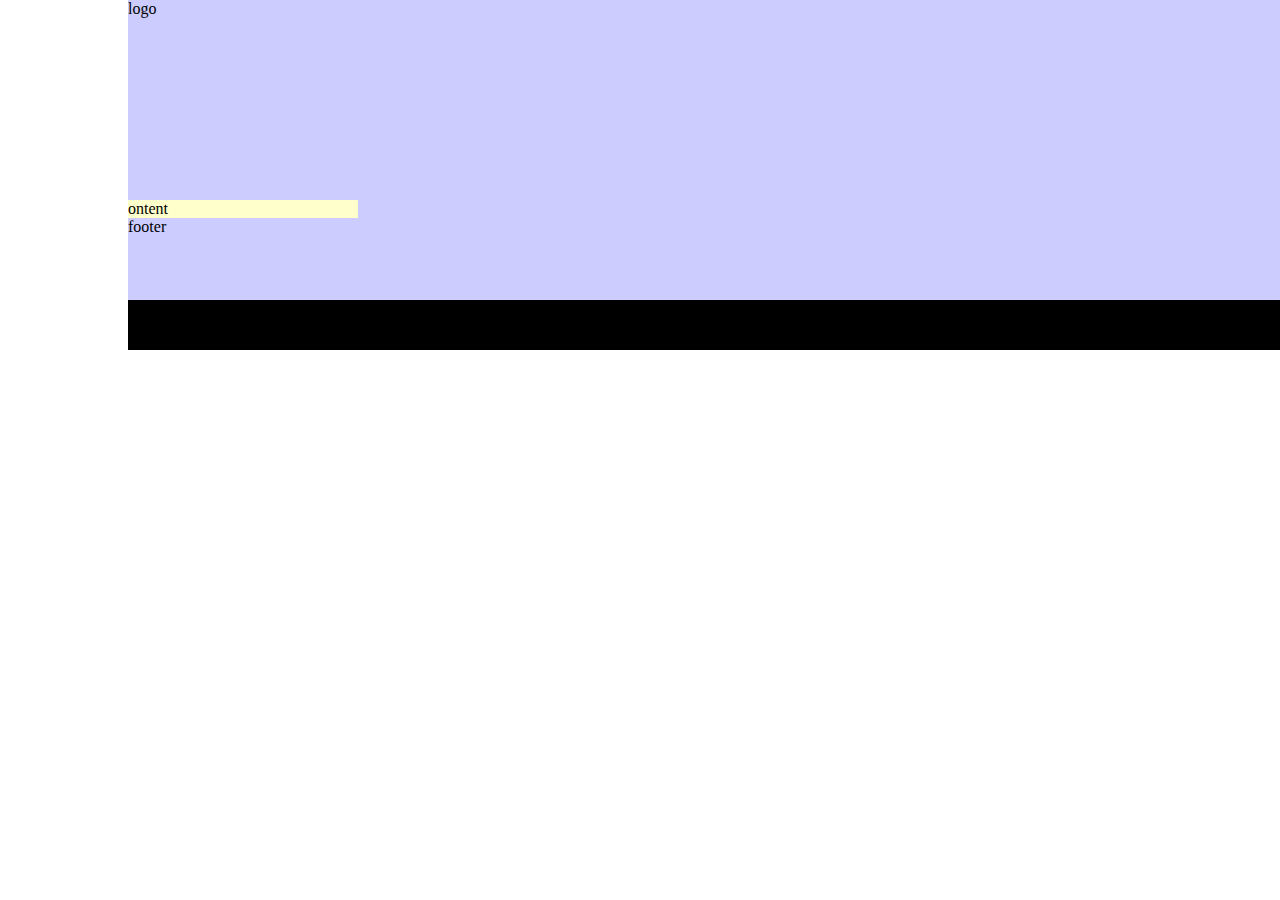
<file: Admin/masterpage.html>
<!DOCTYPE html PUBLIC "-//W3C//DTD XHTML 1.0 Transitional//EN" "http://www.w3.org/TR/xhtml1/DTD/xhtml1-transitional.dtd">
<html xmlns="http://www.w3.org/1999/xhtml">
<head>
<link href="layout.css" type="text/css" rel="stylesheet" />
<meta http-equiv="Content-Type" content="text/html; charset=iso-8859-1" />
<title>Untitled Document</title>
    <script language="javascript" type="text/javascript">
// <![CDATA[

        function property_onclick() {
      }

// ]]>
    </script>
</head>

<body>
<div id="wrap">
	   
	   	<div id="header">
	      	<div id="logo">logo</div>
	    	<div id="title" style="color:#000000">
            </div>
			   <div id="menu">
			
			
	   	        </div>
            
	   	</div>
	   	
	   <div id="content">ontent</div>

	   <div id="footer">footer</div>
       </div>
</body>
</html>
</file>
<file: style/style.css>
/* CSS Document */
body
{
	background:#E4E4E4 url(../images/boby.jpg) repeat-x;
	color:#7F7F7F;
	font-size:11px;
	font-family:Arial, Helvetica, sans-serif;
	margin:0px;
	padding:0px;
}

a {
	color:#000000;
	text-decoration:underline;
}

a:hover {
	text-decoration:none;
}

.clear
{
	margin:0px;
	padding:0px;
	clear:both;
}
#wrapper
{
	width:946px;
	margin:0 auto;
}
.headerzone
{
	width:946px;
	background:url(../images/header.jpg);
}

.header {
	height:100px;
}
.headerText
{
	width:200px;
	float:left;
	font-size:12px;
	font-weight:bold;
	color:#FFFFFF;
	padding:26px 0px 0px 194px;
}
.phone
{
	width:120px;
	float:right;
	padding:28px 0px 0px 10px;
}
.email
{
	width:110px;
	padding:12px 0px 0px 5px;
}

/*	Menu Style Start here */

.topmenu
{
	margin:0px 0px 0px 0px;
	padding:8px 0px 5px 0px;
}

.topmenu ul {
	margin:0px 0px 0px 0px;
	padding:0px 0px 0px 0px; text-align:center;
}

.topmenu li  {
	display:inline;
	height:29px;
	padding:0px 0px 5px 0px;
	margin:0px 0px 0px 0px;
}

.topmenu li a {
	font:bold 14px Arial, Helvetica, sans-serif;
	color:#ffffff;
	background:url(../images/menudevider.jpg) top right repeat-y;
	text-decoration:none;
	padding:8px 30px 5px 30px;
	text-transform:uppercase;
	font-style:italic;
}

.topmenu li a:hover {
	color:#F9FDCF;
	background:#626262;
	text-decoration:none;
}

.topmenu li a.current {
	color:#F9FDCF;
	background:#626262;
	text-decoration:none;
}


.topmenu li a.nonborder {
	font:bold 14px Arial, Helvetica, sans-serif;
	color:#ffffff;
	background:none;
	text-decoration:none;
	padding:8px 12px 5px 12px;
	font-style:italic;
}


.topmenu li a:hover.nonborder {
	color:#F9FDCF;
	background:#626262;
	text-decoration:none;
}
	
/*	Menu Style End here */
.banner
{
	height:400px;
	background:url(../images/banner.gif);
	margin:20px 0px 0px 0px;

}
.features
{
	width:200px;
	float:right;
	padding:0px 0px 0px 0px;
	margin:40px 40px 0px 0px;
}
.featuresText
{
	margin:0px 10px 0px 0px;
	padding:5px 0px 0px 0px;
}
.featuresText ul
{
	margin:0px;
	padding:0px;
}
.featuresText li
{
	margin:0px 0px 0px 0px;
	padding:5px 0px 5px 25px;
	font-size:12px;
	color:#FFFFFF;
	font-weight:bold;
	list-style:none;
	background:url(../images/star.gif) 0px 0px no-repeat;
}
h2
{
	margin:0px;
	padding:0px;
	color:#3D3D3D;
	font-style:italic;
	font-size:22px;
}
h1
{
	margin:0px;
	padding:0px 0px 0px 0px;
	color:#3D3D3D;
	font:20px Arial Black, Arial, Helvetica, sans-serif
}
.button
{
	text-align:left;
	margin:12px 0px 0px 0px;
}
.bannerText
{
	width:500px;
	padding:100px 40px 0px 0px;
	float:right;
}
.blueText
{
	color:#448FC0;
	font-weight:bold;
}
.workZone
{
	width:946px;
	margin:0px;
	padding:0px;
}

.buybutton {
	padding:10px 0px 0px 5px;
}

.midBox
{
	background:url(../images/containermid.jpg) left top repeat-y;
	float:left;
}
.topBox
{
	background:url(../images/containertop.jpg) left top no-repeat;
	float:left;
}
.bottomBox
{
	background:url(../images/containerbottom.jpg) left bottom no-repeat;
	float:left;
}
.workZoneRight
{
	 
	float:right;
}
.leftBox
{
	width:290px;
	float:left;
}
.rightBox
{
	width:610px;
	margin:20px 30px 0px 10px;
	padding:0px 0px 50px 0px;
	border-bottom:#999999 1px solid;
}

.rightBox.inner{border:none}


.rightBox2
{
	width:610px;
	
	margin:0px 30px 0px 10px;
	padding:0px 0px 50px 0px;
}
.box1
{
	padding:20px 20px 10px 30px;
}
.whiteText
{
    width:200px;
	padding:0px 0px 0px 0px;
	color:#FFFFFF;
	font-weight:bold;
}
.cdBox
{
	width:80px;
	height:78px;
	float:left;
	padding:10px 0px 0px 0px;
}
.leftText
{
	width:130px;
	float:left;
	padding:10px 0px 0px 10px;
}
.box2
{
	padding:0px 20px 20px 30px;
}
.whiteText
{
    width:200px;
	padding:0px 0px 0px 0px;
	color:#FFFFFF;
	font-weight:bold;
}
.cdBox
{
	width:80px;
	height:78px;
	float:left;
	padding:10px 0px 0px 0px;
}
.leftText
{
	width:130px;
	float:left;
	padding:10px 0px 0px 10px;
}
.box3
{
	padding:0px 20px 20px 30px;
}
.whiteText
{
    width:200px;
	padding:0px 0px 0px 0px;
	color:#FFFFFF;
	font-weight:bold;
}
.cdBox
{
	width:80px;
	height:78px;
	float:left;
	padding:10px 0px 0px 0px;
}
.leftText
{
	width:130px;
	float:left;
	padding:10px 0px 0px 10px;
}
.boldText
{
	color:#646464;
	font-weight:bold;
}
.tunesBox
{
	margin:0px;
	padding:0px 0px 0px 0px;
	width:400px;
	float:left;
}
.downloadText
{
	width:400px;
	color:#ADADAD;
	padding:10px 0px 10px 0px;
	text-align:justify;
	font-weight:bold;
}
.rightCd
{
	margin:0px;
	padding:20px 0px 0px 0px;
	width:200px;
	float:right;
}
.productContainer
{
	margin-top:20px;
}
.pic1
{
	width:97px;
	height:227px;
	float:left;
	padding:0px 10px 0px 0px;
	border-right:1px #CCCCCC solid;
}
.pic2
{
	width:204px;
	height:227px;
	float:left;
	padding:1px 0px 0px 0px;
	border-right:1px #CCCCCC solid;
}
.pic3
{
	width:142px;
	height:227px;
	float:left;
	padding:0px 5px 0px 0px;
	border-right:1px #CCCCCC solid;
}
.pic4
{
	width:142px;
	height:227px;
	float:left;
	padding:0px 0px 0px 0px;
}
.picText1
{
	border-top:1px #CCCCCC solid;
	padding:10px 0px 10px 0px;
	text-align:center;
}
.picText2
{
	border-top:1px #CCCCCC solid;
	padding:10px 0px 10px 0px;
	text-align:center;
}
.picText3
{
	border-top:1px #CCCCCC solid;
	padding:10px 0px 10px 0px;
	text-align:center;
}
.picText4
{
	border-top:1px #CCCCCC solid;
	padding:10px 0px 10px 0px;
	text-align:center;
}
.footer
{
	width:946px;
	height:88px;
	background:url(../images/footer.gif) no-repeat;
	padding:30px 0px 0px 0px;
	margin:20px 0px 0px 0px;
}
.footer ul
{
	margin:0px 0px 0px 0px;
	padding:0px 0px 0px 0px; text-align:center;
}
.footer li
{
	display:inline;
	margin:0px 0px 0px 0px;
	padding:0px 10px 0px 10px; border-left:1px solid #c2c2c2;
}

.footer li.first{border:none}

.footer li a
{
	color:#C2C2C2;
	font-weight:bold;
	font-size:12px;
	padding:0px 5px 0px 5px;
	text-decoration:none;
}
.footer li a:hover{color:#FFFFFF;}
.footer li a.current{color:#FFFFFF;}
.line
{
	color:#C2C2C2;
}




/* inner pages css start */
h1.inner{font:20px tahoma, Arial; color:#000; font-weight:100; margin:0px; padding:8px 0px 10px 0; text-decoration:none}
h1.inner span{font:24px tahoma, Arial; color:#000; font-weight:100; margin:0px; padding:25px 0px 10px 0px; background:none}
.aboutus-img{float:right; border:4px solid #dcdcda;	margin:0px 0px 10px 20px;}
h5{font:15px Myriad Pro, Arial, Helvetica, sans-serif; color:#000; font-weight:100; padding:0px 0px 5px 0px;	border-bottom:1px dotted #000;	margin:0px 0px 10px 0px; background:none }
h6.inner{font:17px Myriad Pro, Arial, Helvetica, sans-serif; color:#000; font-weight:100; padding:0px 0px 5px 0px;	margin:0px 0px 0px 0px; background:none }
.aboutcolumnzone{padding:20px 0px 16px 0px;}
.aboutcolumn1{width:48%; float:left; margin:0px 0px 10px 0px;}
.aboutcolumn2{width:48%; float:right; margin:0px 0px 10px 0px;}
.abouticon{float:left; margin:0px 20px 0px 0px;}
.insidereadmore{padding:10px 0px 10px 0px;}
.insidereadmore a{color:#5D2D23; font-size:14px; text-decoration:none}
.insidereadmore a:hover{text-decoration:underline}

a.projects{color:#5D2D23; font-size:14px; text-decoration:underline}
a:hover.projects{text-decoration:none}

input.button{color:#ffffff;	background:#414141;	font:bold 11px Arial, Helvetica, sans-serif; text-decoration:none; padding:10px 10px; margin:0px 5px 5px 0;	border:1px solid #000;}
input.button:hover{cursor:pointer; color:#cccccc;}
.project-img{float:right; margin-left:20px;	border: 6px solid #dcdcda;}
.whiteheading{font:30px Myriad Pro, Arial; color:#000; font-weight:100;	padding:0px; margin:25px 0px 20px 0px;}
.ourprojectrow{margin-bottom:20px; border-bottom:1px dotted #000; padding-bottom:10px;}
.servicecolumnzone{padding:20px 0px 16px 0px;}
.servicecolumn1{width:48%; float:left; margin:0px 0px 10px 0px;}
.servicecolumn2{width:48%; float:right;	margin:0px 0px 10px 0px;}
.blog-posted-row{padding:3px; background:#dcdcda}

.blog-posted-row a{color:#5D2D23; font-size:14px; text-decoration:underline; padding:0 0 0 8px}
.blog-posted-row a:hover{text-decoration:none}
/* inner pages css ends */
</file>
<file: Admin/layout.css>
/* CSS Document */
 *
 {
     margin:0px;
	 padding:0px;
	 outline:none;
	 border:#000000;
    color: #000000;
}
 	#wrap
    {
      border-style: none;
    border-color: inherit;
    border-width: medium;
    height:auto;
	  width:80%;
	  margin-left:auto;
	  margin-right:auto;
	  
	 }
	 	#header
		{
		   height:200px;
		   background:#CCCCFF;
		   width:125%;
		}
			#logo
			{
			  height:150px;
			  
			  
			  width:32%;
			  float:left;
			 }
			 	#title
				{
				   height:150px;
				   width:82%;
				   float:right;
				   background:#CCCCFF;
				  
				 }
					#menu
					{
					  height:50px;
					  background-color:Black;
					  width:100%;
					  float:left;
					  
					}	
	#content
     {
	     
	    background-color:transparent;
	 background:#FFFFCC;
		/*height:600px;
	   width:100%;
       */
	   
    }
										 
	 
	  #footer
		{
		  height:100px;
	      background:#CCCCFF;
		width:100%;
		margin-right:auto;
	
		}
</file>
